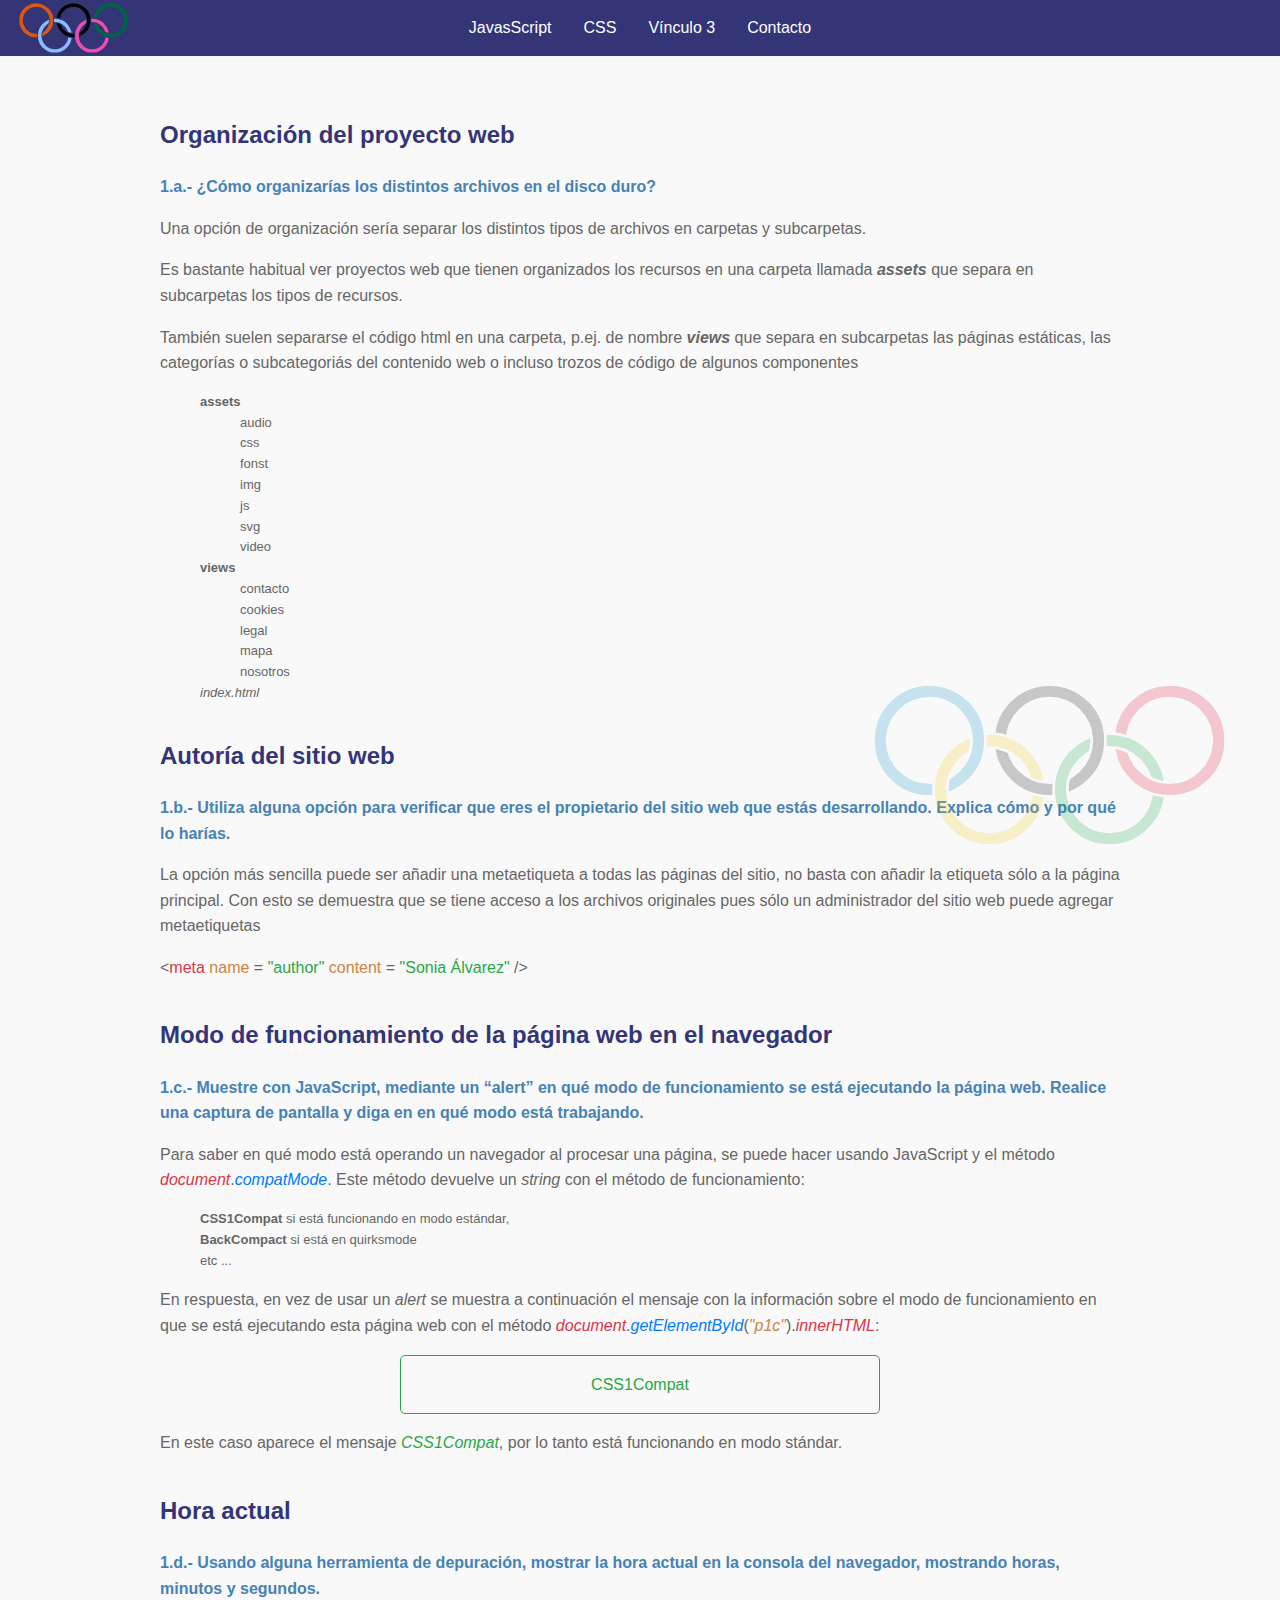
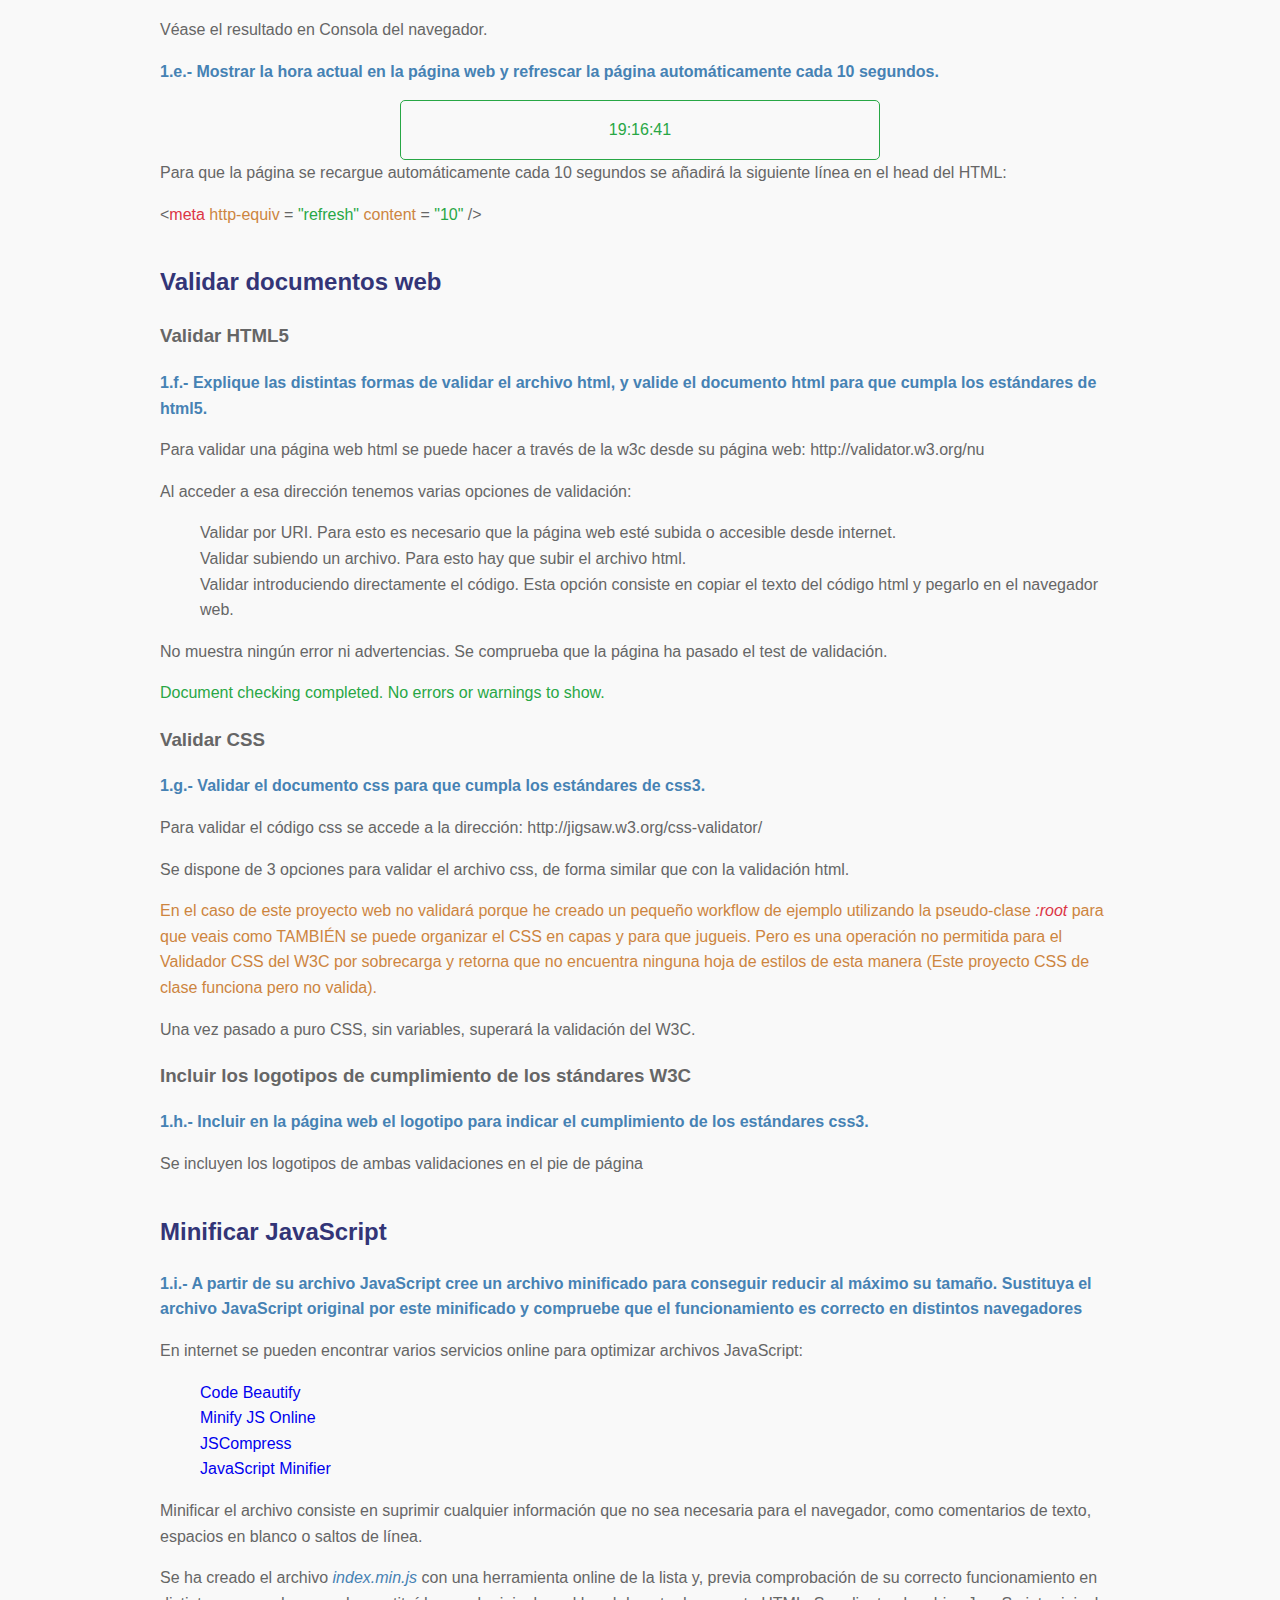
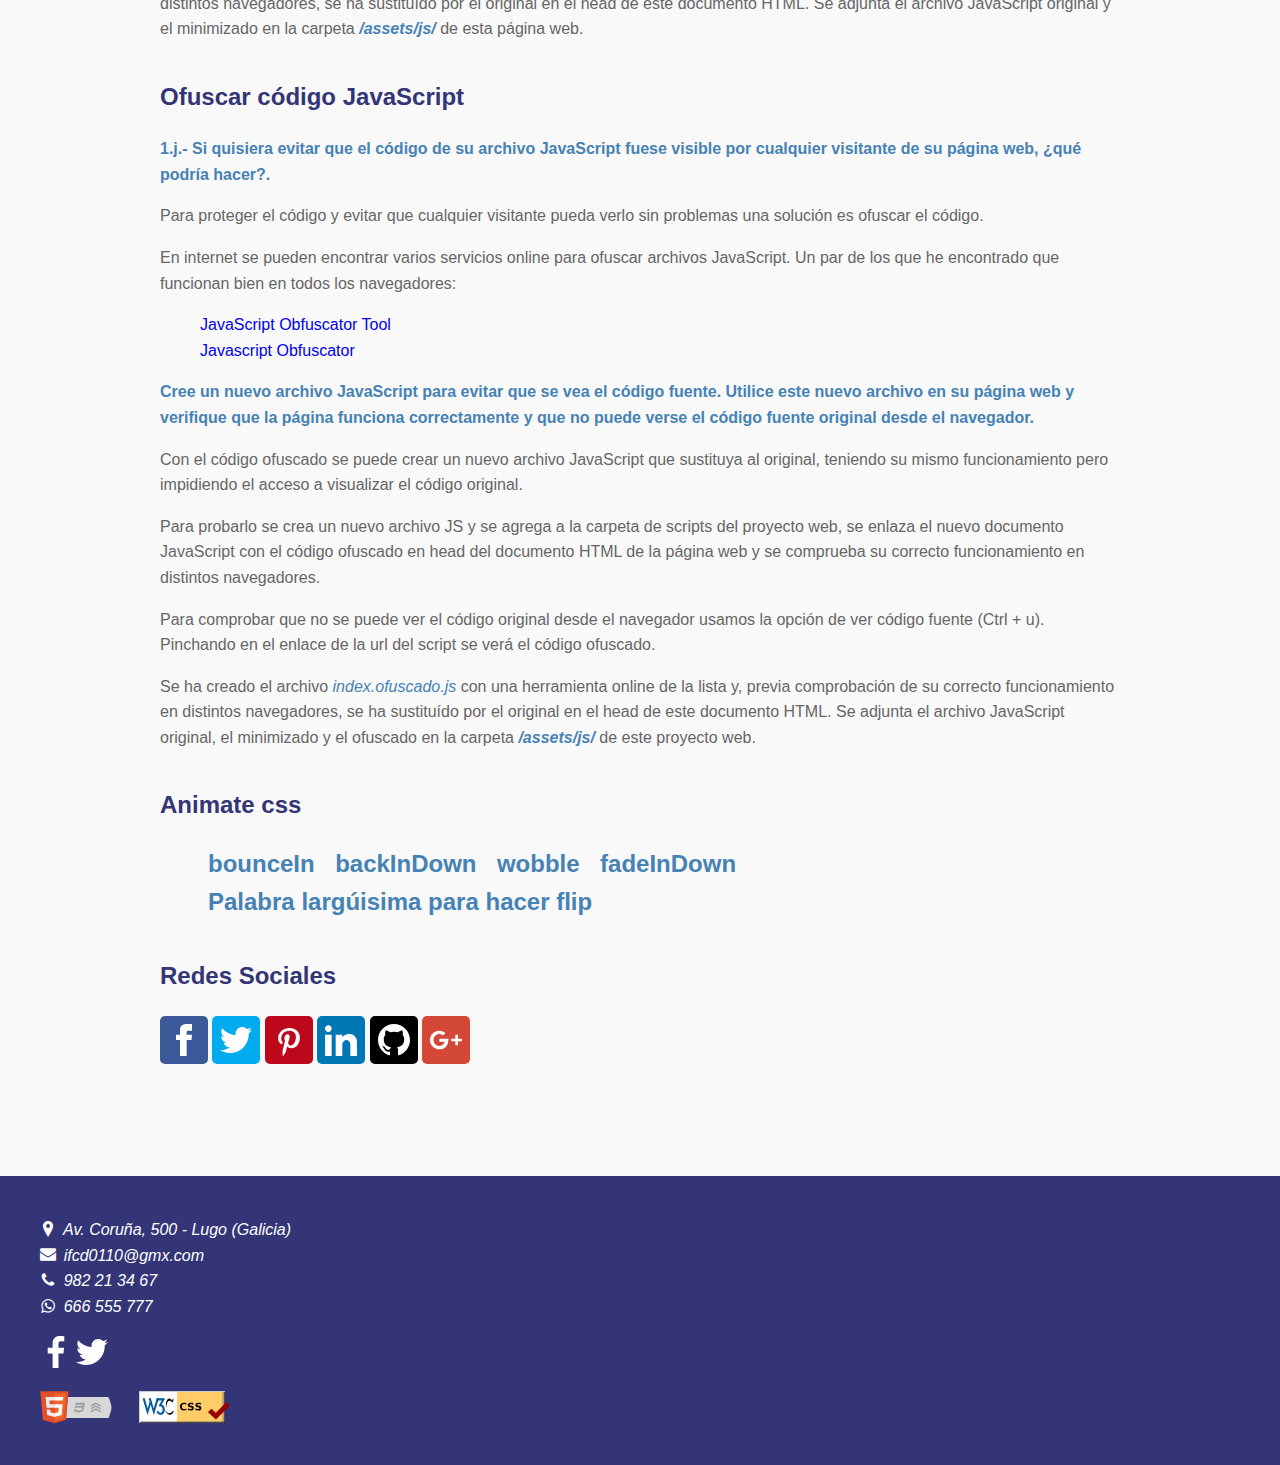
<file: index.html>
<!DOCTYPE html>
<html lang="es" dir="ltr">

<head>
    <meta charset="utf-8" />
    <meta name="viewport" content="width=device-width, initial-scale=1.0" />
    <meta http-equiv="X-UA-Compatible" content="ie=edge" />
    <meta name="robots" content="noIndex, noFollow" />
    <meta name="description" content="UF1306 Pruebas de funcionalidades y optimización de páginas web. Unidad Didáctica 3. Pruebas y verificación" />
    <link rel="shortcut icon" href="assets/img/favicon.ico" type="image/vnd.microsoft.icon" />

    <!-- Hojas de estilos -->
    <link rel="stylesheet" href="assets/css/_common/_vendors/normalize.css" />
    <link rel="stylesheet" href="assets/css/_common/_vendors/animate.css" />
    <link rel="stylesheet" href="assets/css/_common/_utils/flexbox.css" />
    <link rel="stylesheet" href="assets/css/_common/_utils/visibilidad.css" />
    <link rel="stylesheet" href="assets/css/aplicado.css" />

    <!-- 1.b.- Verificar que eres el propietario del sitio web -->
    <meta name="author" content="Sonia Álvarez" />

    <!-- 1.e.- Refrescar la página automáticamente cada 10 segundos. -->
    <!-- <meta http-equiv="refresh" content="10" /> -->

    <!-- 1.c y 1.d -->
    <!-- <script src="assets/js/index.js"></script> -->

    <!-- 1.i.- A partir de su archivo JavaScript cree un archivo minificado para conseguir reducir al máximo su tamaño. -->
    <!-- <script src="assets/js/index.min.js"></script> -->

    <!-- 1.j.- Cree un nuevo archivo JavaScript para evitar que se vea el código fuente -->
    <script src="assets/js/index.ofuscado.js"></script>

    <title>UF1306 | Validaciones web</title>
</head>

<body>
    <header class="distribute">
        <a href="index.html" title="Inicio">
            <figure class="logo"></figure>
            <h1 class="pechado">MF0951 | Integración de componentes software en páginas web</h1>
        </a>
    </header>
    <nav class="main-center">
        <h2 class="pechado">Menú Principal</h2>
        <input id="icon-menu" name="icon-menu" type="checkbox" />
        <label for="icon-menu" class="icon-menu" aria-label="Abrir/Cerrar">Menú</label>

        <ul class="principal">
            <li>
                <a href="pages/javascript/index.html">JavasScript</a>
                <ul>
                    <li>
                        <a href="pages/javascript/formularios.html">Formularios</a>
                    </li>
                </ul>
            </li>
            <li>
                <a href="pages/css/index.html">CSS</a>
                <ul>
                    <li>
                        <a href="pages/css/textos.html">Textos</a>
                    </li>
                    <li>
                        <a href="pages/css/imagenes.html">Imágenes</a>
                    </li>
                    <li>
                        <a href="#">Vínculo 2.c</a>
                    </li>
                </ul>
            </li>
            <li>
                <a href="pages/css/vinculo3.html">Vínculo 3</a>
            </li>
            <li>
                <a href="pepe/contacto.html">Contacto</a>
            </li>
        </ul>
    </nav>
    <main class="agua">
        <article>
            <h2>Organización del proyecto web</h2>
            <ul>
                <li>
                    <span>

                    </span>
                </li>
            </ul>
            <p class="color-info">
                <strong>1.a.- ¿Cómo organizarías los distintos archivos en el disco duro?</strong>
            </p>
            <p>
                Una opción de organización sería separar los distintos tipos de archivos en carpetas y subcarpetas.
            </p>
            <p>
                Es bastante habitual ver proyectos web que tienen organizados los recursos en una carpeta llamada <strong><em>assets</em></strong> que separa en subcarpetas los tipos de recursos.
            </p>
            <p>
                También suelen separarse el código html en una carpeta, p.ej. de nombre <strong><em>views</em></strong> que separa en subcarpetas las páginas estáticas, las categorías o subcategoriás del contenido web o incluso trozos de código de
                algunos componentes
            </p>
            <ul class="small">
                <li>
                    <strong>assets</strong>
                    <ul>
                        <li>audio</li>
                        <li>css</li>
                        <li>fonst</li>
                        <li>img</li>
                        <li>js</li>
                        <li>svg</li>
                        <li>video</li>
                    </ul>
                </li>
                <li>
                    <strong>views</strong>
                    <ul>
                        <li>contacto</li>
                        <li>cookies</li>
                        <li>legal</li>
                        <li>mapa</li>
                        <li>nosotros</li>
                    </ul>
                </li>
                <li><em>index.html</em></li>
            </ul>
        </article>
        <article>
            <h2>Autoría del sitio web</h2>
            <p class="color-info">
                <strong>
                    1.b.- Utiliza alguna opción para verificar que eres el propietario del sitio web que estás desarrollando. Explica cómo y por qué lo harías.
                </strong>
            </p>
            <p>
                La opción más sencilla puede ser añadir una metaetiqueta a todas las páginas del sitio, no basta con añadir la etiqueta sólo a la página principal. Con esto se demuestra que se tiene acceso a los archivos originales pues sólo un
                administrador del sitio web puede agregar metaetiquetas
            </p>
            <p>&lt;<span class="color-danger">meta </span>
                <span class="color-warning">name</span>
                <span>=</span>
                <span class="color-success">"author"</span>
                <span class="color-warning">content</span>
                <span>=</span>
                <span class="color-success">"Sonia Álvarez"</span>
                <span>/></span>
            </p>
        </article>
        <article>
            <h2>Modo de funcionamiento de la página web en el navegador</h2>
            <p class="color-info">
                <strong>
                    1.c.- Muestre con JavaScript, mediante un “alert” en qué modo de funcionamiento se está ejecutando la página web. Realice una captura de pantalla y diga en en qué modo está trabajando.
                </strong>
            </p>
            <p>
                Para saber en qué modo está operando un navegador al procesar una página, se puede hacer usando JavaScript y el método <em class="color-danger">document</em>.<em class="color-primary">compatMode</em>. Este método devuelve un
                <em>string</em> con el método de funcionamiento:
            </p>
            <ul class="small">
                <li>
                    <strong>CSS1Compat</strong>
                    <span>
                        si está funcionando en modo estándar,
                    </span>
                </li>
                <li>
                    <strong>BackCompact</strong>
                    <span>
                        si está en quirksmode
                    </span>
                </li>
                <li>etc ...</li>
            </ul>

            <p>
                En respuesta, en vez de usar un <em>alert</em> se muestra a continuación el mensaje con la información sobre el modo de funcionamiento en que se está ejecutando esta página web con el método <em class="color-danger">document</em>.<em
                    class="color-primary">getElementById</em>(<em class="color-warning">"p1c"</em>).<em class="color-danger">innerHTML</em>:
            </p>
            <p id="p1c" class="color-success"></p>
            <p>
                En este caso aparece el mensaje <em id="p1c2" class="color-success"></em>, por lo tanto está funcionando en modo stándar.
            </p>
        </article>
        <article>
            <h2>Hora actual</h2>
            <p class="color-info">
                <strong>
                    1.d.- Usando alguna herramienta de depuración, mostrar la hora actual en la consola del navegador, mostrando horas, minutos y segundos.
                </strong>
            </p>
            <p>
                Véase el resultado en Consola del navegador.
            </p>
            <p class="color-info">
                <strong>
                    1.e.- Mostrar la hora actual en la página web y refrescar la página automáticamente cada 10 segundos.
                </strong>
            </p>
            <p id="p1d" class="color-success"></p>

            Para que la página se recargue automáticamente cada 10 segundos se añadirá la siguiente línea en el head del HTML:

            <p>&lt;<span class="color-danger">meta </span>
                <span class="color-warning">http-equiv</span>
                <span>=</span>
                <span class="color-success">"refresh"</span>
                <span class="color-warning">content</span>
                <span>=</span>
                <span class="color-success">"10"</span>
                <span>/></span>
            </p>
        </article>
        <article>
            <h2>Validar documentos web</h2>
            <h3>Validar HTML5</h3>
            <p class="color-info">
                <strong>
                    1.f.- Explique las distintas formas de validar el archivo html, y valide el documento html para que cumpla los estándares de html5.
                </strong>
            </p>
            <p>
                Para validar una página web html se puede hacer a través de la w3c desde su página web: http://validator.w3.org/nu
            </p>
            <p>
                Al acceder a esa dirección tenemos varias opciones de validación:
            </p>
            <ul class="abc">
                <li>
                    Validar por URI. Para esto es necesario que la página web esté subida o accesible desde internet.
                </li>
                <li>
                    Validar subiendo un archivo. Para esto hay que subir el archivo html.
                </li>
                <li>
                    Validar introduciendo directamente el código. Esta opción consiste en copiar el texto del código html y pegarlo en el navegador web.
                </li>
            </ul>
            <p>
                No muestra ningún error ni advertencias. Se comprueba que la página ha pasado el test de validación.
            </p>
            <p class="color-success">
                Document checking completed. No errors or warnings to show.
            </p>
            <h3>Validar CSS</h3>
            <p class="color-info">
                <strong>
                    1.g.- Validar el documento css para que cumpla los estándares de css3.
                </strong>
            </p>
            <p>
                Para validar el código css se accede a la dirección: http://jigsaw.w3.org/css-validator/
            </p>
            <p>
                Se dispone de 3 opciones para validar el archivo css, de forma similar que con la validación html.
            </p>
            <p class="color-warning">
                En el caso de este proyecto web no validará porque he creado un pequeño workflow de ejemplo utilizando la pseudo-clase <em class="color-danger">:root</em> para que veais como TAMBIÉN se puede organizar el CSS en capas y para que
                jugueis.
                Pero es una operación no permitida para el Validador CSS del W3C por sobrecarga y retorna que no encuentra ninguna hoja de estilos de esta manera (Este proyecto CSS de clase funciona pero no valida).
            </p>
            <p>
                Una vez pasado a puro CSS, sin variables, superará la validación del W3C.
            </p>
            <h3>Incluir los logotipos de cumplimiento de los stándares W3C</h3>
            <p class="color-info">
                <strong>
                    1.h.- Incluir en la página web el logotipo para indicar el cumplimiento de los estándares css3.
                </strong>
            </p>
            <p>
                Se incluyen los logotipos de ambas validaciones en el pie de página
            </p>
        </article>
        <article>
            <h2>Minificar JavaScript</h2>
            <p class="color-info">
                <strong>
                    1.i.- A partir de su archivo JavaScript cree un archivo minificado para conseguir reducir al máximo su tamaño. Sustituya el archivo JavaScript original por este minificado y compruebe que el funcionamiento es correcto en distintos
                    navegadores
                </strong>
            </p>
            <p>
                En internet se pueden encontrar varios servicios online para optimizar archivos JavaScript:
            </p>
            <ul>
                <li>
                    <a href="https://codebeautify.org/minify-js" target="_blank">Code Beautify</a>
                </li>
                <li>
                    <a href="https://minify-js.com/" target="_blank">Minify JS Online</a>
                </li>
                <li>
                    <a href="https://jscompress.com/" target="_blank">JSCompress</a>
                </li>
                <li>
                    <a href="https://www.toptal.com/developers/javascript-minifier/" target="_blank">JavaScript Minifier</a>
                </li>
            </ul>
            <p>
                Minificar el archivo consiste en suprimir cualquier información que no sea necesaria para el navegador, como comentarios de texto, espacios en blanco o saltos de línea.
            </p>
            <p>
                Se ha creado el archivo <em class="color-info">index.min.js</em> con una herramienta online de la lista y, previa comprobación de su correcto funcionamiento en distintos navegadores, se ha sustituído por el original en el head de este
                documento HTML. Se adjunta el archivo JavaScript original y el minimizado en la carpeta <strong class="color-info"><em>/assets/js/</em></strong> de esta página web.
            </p>
        </article>
        <article>
            <h2>Ofuscar código JavaScript</h2>
            <p class="color-info">
                <strong>
                    1.j.- Si quisiera evitar que el código de su archivo JavaScript fuese visible por cualquier visitante de su página web, ¿qué podría hacer?.
                </strong>
            </p>
            <p>
                Para proteger el código y evitar que cualquier visitante pueda verlo sin problemas una solución es ofuscar el código.
            </p>
            <p>
                En internet se pueden encontrar varios servicios online para ofuscar archivos JavaScript. Un par de los que he encontrado que funcionan bien en todos los navegadores:
            </p>
            <ul>
                <li>
                    <a href="https://www.obfuscator.io/" target="_blank">JavaScript Obfuscator Tool</a>
                </li>
                <li>
                    <a href="https://www.javascriptobfuscator.com/Javascript-Obfuscator.aspx" target="_blank"> Javascript Obfuscator</a>
                </li>
            </ul>
            <p class="color-info">
                <strong>
                    Cree un nuevo archivo JavaScript para evitar que se vea el código fuente. Utilice este nuevo archivo en su página web y verifique que la página funciona correctamente y que no puede verse el código fuente original desde el
                    navegador.
                </strong>
            </p>
            <p>
                Con el código ofuscado se puede crear un nuevo archivo JavaScript que sustituya al original, teniendo su mismo funcionamiento pero impidiendo el acceso a visualizar el código original.
            </p>
            <p>
                Para probarlo se crea un nuevo archivo JS y se agrega a la carpeta de scripts del proyecto web, se enlaza el nuevo documento JavaScript con el código ofuscado en head del documento HTML de la página web y se comprueba su correcto
                funcionamiento en distintos navegadores.
            </p>
            <p>
                Para comprobar que no se puede ver el código original desde el navegador usamos la opción de ver código fuente (Ctrl + u). Pinchando en el enlace de la url del script se verá el código ofuscado.
            </p>
            <p>
                Se ha creado el archivo <em class="color-info">index.ofuscado.js</em> con una herramienta online de la lista y, previa comprobación de su correcto funcionamiento en distintos navegadores, se ha sustituído por el original en el head de
                este documento HTML. Se adjunta el archivo JavaScript original, el minimizado y el ofuscado en la carpeta <strong class="color-info"><em>/assets/js/</em></strong> de este proyecto web.
            </p>
        </article>
        <article class="animaciones">
            <h2>Animate css</h2>
            <ul>
                <li class="animate__animated animate__bounceIn animate__infinite">bounceIn</li>
                <li class="animate__animated animate__backInDown">backInDown</li>
                <li class="animate__animated animate__wobble">wobble</li>
                <li class="animate__animated animate__fadeInDown">fadeInDown</li>
                <li class="animate__animated animate__flip animate__delay-5s">Palabra largúisima para hacer flip</li>
            </ul>
        </article>
        <article>
            <h2>Redes Sociales</h2>
            <ul class="sociales">
                <li class="facebook">
                    <a href="https://es-es.facebook.com/" target="_blank" title="Síguenos en Facebook">
                        <figure class="social facebook">
                            <svg xmlns="http://www.w3.org/2000/svg"
                                width="24" height="24" viewBox="0 0 24 24">
                                <path d="M9 8h-3v4h3v12h5v-12h3.642l.358-4h-4v-1.667c0-.955.192-1.333 1.115-1.333h2.885v-5h-3.808c-3.596 0-5.192 1.583-5.192 4.615v3.385z"/>
                            </svg>
                        </figure>
                    </a>
                </li>
                <li class="twitter">
                    <a href="https://twitter.com/" target="_blank" title="Síguenos en Twitter">
                        <figure class="social twitter">
                            <svg xmlns="http://www.w3.org/2000/svg"
                                width="24" height="24" viewBox="0 0 24 24">
                                <path
                                    d="M24 4.557c-.883.392-1.832.656-2.828.775 1.017-.609 1.798-1.574 2.165-2.724-.951.564-2.005.974-3.127 1.195-.897-.957-2.178-1.555-3.594-1.555-3.179 0-5.515 2.966-4.797 6.045-4.091-.205-7.719-2.165-10.148-5.144-1.29 2.213-.669 5.108 1.523 6.574-.806-.026-1.566-.247-2.229-.616-.054 2.281 1.581 4.415 3.949 4.89-.693.188-1.452.232-2.224.084.626 1.956 2.444 3.379 4.6 3.419-2.07 1.623-4.678 2.348-7.29 2.04 2.179 1.397 4.768 2.212 7.548 2.212 9.142 0 14.307-7.721 13.995-14.646.962-.695 1.797-1.562 2.457-2.549z"/>
                            </svg>
                        </figure>
                    </a>
                </li>
                <li class="pinterest">
                    <a href="https://www.pinterest.es/" target="_blank" title="Síguenos en Pinterest">
                        <figure class="social">
                            <svg role="img" version="1.1" xmlns="http://www.w3.org/2000/svg" xmlns:xlink="http://www.w3.org/1999/xlink" x="0px" y="0px" xml:space="preserve" aria-hidden="true"
                                width="56.693" height="56.693" viewBox="0 0 56.693 56.693">

                                <path d="m29.514499,6.909911c-13.586,0 -20.437,9.74 -20.437,17.864c0,4.918 1.862,9.293 5.855,10.922c0.655,0.27 1.242,0.01 1.432,-0.715c0.132,-0.5 0.445,-1.766 0.584,-2.295c0.191,-0.717 0.117,-0.967 -0.412,-1.594c-1.151,-1.357 -1.888,-3.115 -1.888,-5.607c0,-7.226 5.407,-13.695 14.079,-13.695c7.679,0 11.898,4.692 11.898,10.957c0,8.246 -3.649,15.205 -9.065,15.205c-2.992,0 -5.23,-2.473 -4.514,-5.508c0.859,-3.623 2.524,-7.531 2.524,-10.148c0,-2.34 -1.257,-4.292 -3.856,-4.292c-3.058,0 -5.515,3.164 -5.515,7.401c0,2.699 0.912,4.525 0.912,4.525s-3.129,13.26 -3.678,15.582c-1.092,4.625 -0.164,10.293 -0.085,10.865c0.046,0.34 0.482,0.422 0.68,0.166c0.281,-0.369 3.925,-4.865 5.162,-9.359c0.351,-1.271 2.011,-7.859 2.011,-7.859c0.994,1.896 3.898,3.562 6.986,3.562c9.191,0 15.428,-8.379 15.428,-19.595c0.001,-8.483 -7.183,-16.382 -18.101,-16.382z"/>
                            </svg>

                        </figure>
                    </a>
                </li>
                <li class="linkedin">
                    <a href="https://es.linkedin.com/" target="_blank" title="Síguenos en LinkedIn">
                        <figure class="social">
                            <svg xmlns="http://www.w3.org/2000/svg"
                                width="24" height="24" viewBox="0 0 24 24">
                                <path d="M4.98 3.5c0 1.381-1.11 2.5-2.48 2.5s-2.48-1.119-2.48-2.5c0-1.38 1.11-2.5 2.48-2.5s2.48 1.12 2.48 2.5zm.02 4.5h-5v16h5v-16zm7.982 0h-4.968v16h4.969v-8.399c0-4.67 6.029-5.052 6.029 0v8.399h4.988v-10.131c0-7.88-8.922-7.593-11.018-3.714v-2.155z"/>
                            </svg>
                        </figure>
                    </a>
                </li>
                <li class="github">
                    <a href="https://github.com/" target="_blank" title="Síguenos en GitHub">
                        <figure class="social">
                            <svg xmlns="http://www.w3.org/2000/svg"
                                width="24" height="24" viewBox="0 0 24 24">
                                <path d="M12 0c-6.626 0-12 5.373-12 12 0 5.302 3.438 9.8 8.207 11.387.599.111.793-.261.793-.577v-2.234c-3.338.726-4.033-1.416-4.033-1.416-.546-1.387-1.333-1.756-1.333-1.756-1.089-.745.083-.729.083-.729 1.205.084 1.839 1.237 1.839 1.237 1.07 1.834 2.807 1.304 3.492.997.107-.775.418-1.305.762-1.604-2.665-.305-5.467-1.334-5.467-5.931 0-1.311.469-2.381 1.236-3.221-.124-.303-.535-1.524.117-3.176 0 0 1.008-.322 3.301 1.23.957-.266 1.983-.399 3.003-.404 1.02.005 2.047.138 3.006.404 2.291-1.552 3.297-1.23 3.297-1.23.653 1.653.242 2.874.118 3.176.77.84 1.235 1.911 1.235 3.221 0 4.609-2.807 5.624-5.479 5.921.43.372.823 1.102.823 2.222v3.293c0 .319.192.694.801.576 4.765-1.589 8.199-6.086 8.199-11.386 0-6.627-5.373-12-12-12z"/>
                            </svg>
                        </figure>
                    </a>
                </li>
                <li class="googleplus">
                    <a href="https://plus.google.com/" target="_blank" title="Síguenos en Google +">
                        <figure class="social">
                            <svg xmlns="http://www.w3.org/2000/svg"
                                width="24" height="24" viewBox="0 0 24 24">
                                <path d="M7 11v2.4h3.97c-.16 1.029-1.2 3.02-3.97 3.02-2.39 0-4.34-1.979-4.34-4.42 0-2.44 1.95-4.42 4.34-4.42 1.36 0 2.27.58 2.79 1.08l1.9-1.83c-1.22-1.14-2.8-1.83-4.69-1.83-3.87 0-7 3.13-7 7s3.13 7 7 7c4.04 0 6.721-2.84 6.721-6.84 0-.46-.051-.81-.111-1.16h-6.61zm0 0 17 2h-3v3h-2v-3h-3v-2h3v-3h2v3h3v2z" fill-rule="evenodd" clip-rule="evenodd"/>
                            </svg>
                        </figure>
                    </a>
                </li>
            </ul>
        </article>
    </main>
    <footer>
        <h2 class="pechado">Pie de página</h2>
        <section class="contentinfo">
            <h3 class="pechado">Información de contacto</h3>
            <address>
                <ul>
                    <li>
                        <a href="https://goo.gl/maps/s3k1C7FEyn3WrrVn7" title="Ven a visitarnos" target="_blank">
                            <span class="icon-location" aria-hidden="true"></span>
                            <span>Av. Coruña, 500 - Lugo (Galicia)</span>
                        </a>
                    </li>
                    <li>
                        <a href="mailto:ifcd0110@gmx.com" title="Escríbenos" target="_blank">
                            <span class="icon-mail" aria-hidden="true"></span>
                            <span>ifcd0110@gmx.com</span>
                        </a>
                    </li>
                    <li>
                        <a href="tel:+34982213467" title="Llámanos" target="_blank">
                            <span class="icon-phone" aria-hidden="true"></span>
                            <span>982 21 34 67</span>
                        </a>
                    </li>
                    <li>
                        <a href="whatsapp://send?" title="Chatea con nosostros" target="_blank">
                            <span class="icon-whatsapp" aria-hidden="true"></span>
                            <span>666 555 777</span>
                        </a>
                    </li>
                </ul>
            </address>
        </section>

        <section class="sociales">
            <h3 class="pechado">Síguenos en nuestras redes sociales</h3>
            <ul>
                <li>
                    <a href="https://es-es.facebook.com/" target="_blank" title="Síguenos en Facebook">
                        <figure class="social facebook">
                            <svg role="img" version="1.1" xmlns="http://www.w3.org/2000/svg" xmlns:xlink="http://www.w3.org/1999/xlink" x="0px" y="0px" xml:space="preserve" width="16" height="16" viewBox="0 0 155.139 155.139">

                                <path d="M89.584,155.139V84.378h23.742l3.562-27.585H89.584V39.184
                         		c0-7.984,2.208-13.425,13.67-13.425l14.595-0.006V1.08C115.325,0.752,106.661,0,96.577,0C75.52,0,61.104,12.853,61.104,36.452
                         		v20.341H37.29v27.585h23.814v70.761H89.584z" />
                            </svg>

                        </figure>
                    </a>
                </li>
                <li>
                    <figure class="social twitter">
                        <svg role="img" version="1.1" xmlns="http://www.w3.org/2000/svg" xmlns:xlink="http://www.w3.org/1999/xlink" x="0px" y="0px" xml:space="preserve" width="100%" height="100%" viewBox="0 0 16 16">

                            <path
                                d="M15.969,3.058c-0.586,0.26-1.217,0.436-1.878,0.515c0.675-0.405,1.194-1.045,1.438-1.809c-0.632,0.375-1.332,0.647-2.076,0.793c-0.596-0.636-1.446-1.033-2.387-1.033c-1.806,0-3.27,1.464-3.27,3.27 c0,0.256,0.029,0.506,0.085,0.745C5.163,5.404,2.753,4.102,1.14,2.124C0.859,2.607,0.698,3.168,0.698,3.767 c0,1.134,0.577,2.135,1.455,2.722C1.616,6.472,1.112,6.325,0.671,6.08c0,0.014,0,0.027,0,0.041c0,1.584,1.127,2.906,2.623,3.206 C3.02,9.402,2.731,9.442,2.433,9.442c-0.211,0-0.416-0.021-0.615-0.059c0.416,1.299,1.624,2.245,3.055,2.271 c-1.119,0.877-2.529,1.4-4.061,1.4c-0.264,0-0.524-0.015-0.78-0.046c1.447,0.928,3.166,1.469,5.013,1.469 c6.015,0,9.304-4.983,9.304-9.304c0-0.142-0.003-0.283-0.009-0.423C14.976,4.29,15.531,3.714,15.969,3.058z" />
                        </svg>

                    </figure>
                </li>
            </ul>
        </section>

        <section class="footer__pie">
            <h3 class="pechado">Página web validada por el W3C</h3>
            <ul class="validadores">
                <li class="validator cross-centro">
                    <a href="https://validator.w3.org/nu/" target="_blank" title="Documento HTML5 validado con Nu Html Checker">
                        <figure class="xhtml5"></figure>
                    </a>
                </li>
                <li class="validator cross-centro">
                    <a href="https://jigsaw.w3.org/css-validator/" target="_blank" title="Esta página web es un documento CSS versión 3 + SVG válido!">
                        <figure class="w3c"></figure>
                    </a>
                </li>
            </ul>
        </section>
    </footer>
</body>

</html>
</file>
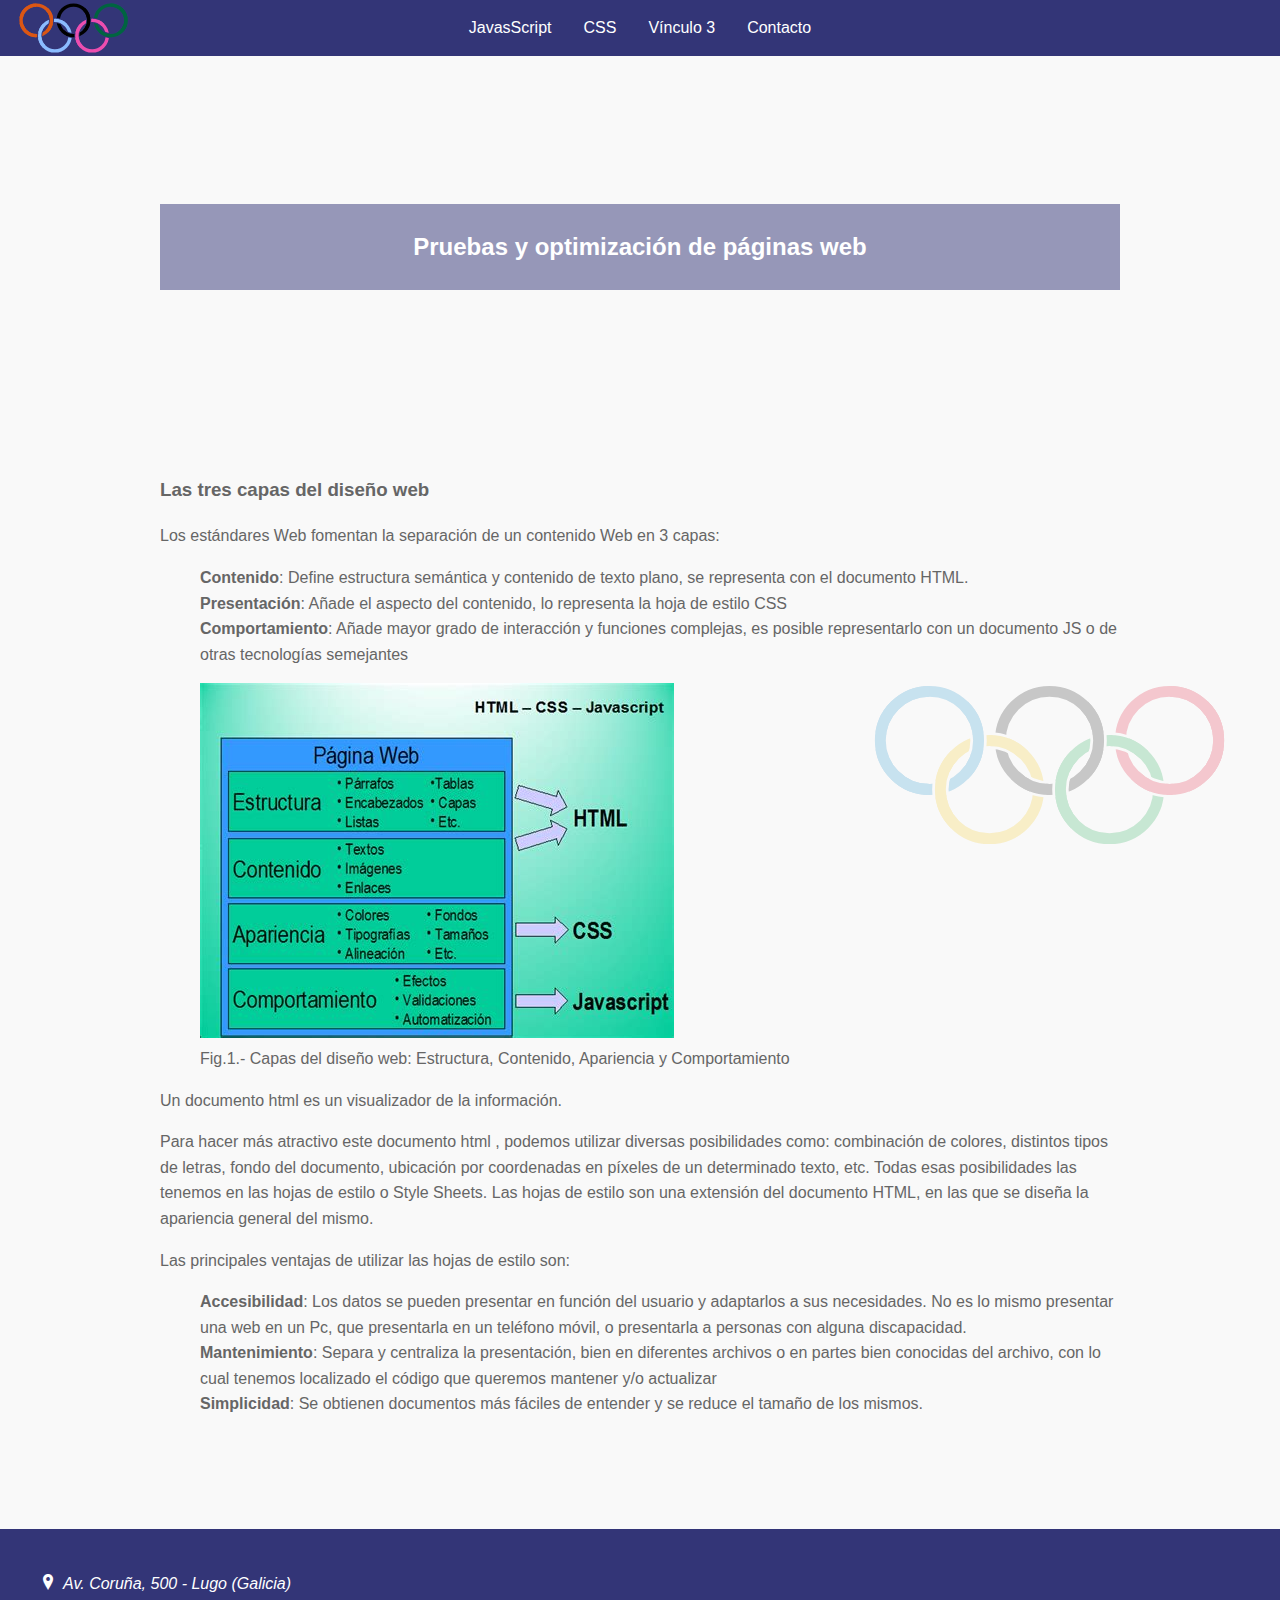
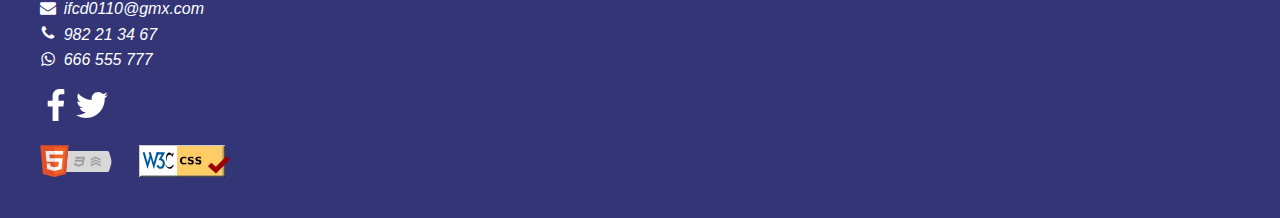
<file: pages/css/index.html>
<!DOCTYPE html>
<html lang="es" dir="ltr">

<head>
    <meta charset="utf-8" />
    <meta name="viewport" content="width=device-width, initial-scale=1.0" />
    <meta http-equiv="X-UA-Compatible" content="ie=edge" />
    <meta name="robots" content="noIndex, noFollow" />
    <meta name="description" content="Sitio web de prueba elaborado en el curso de Confección y Publicación de Páginas Web (IFCD0110). Unidad Formativa UF1306 Pruebas de funcionalidades y optimización de páginas web" />
    <link rel="shortcut icon" href="../../assets/img/favicon.ico" type="image/vnd.microsoft.icon" />

    <link rel="stylesheet" href="../../assets/css/_common/_vendors/normalize.css" />
    <link rel="stylesheet" href="../../assets/css/_common/_vendors/animate.css" />
    <link rel="stylesheet" href="../../assets/css/_common/_utils/flexbox.css" />
    <link rel="stylesheet" href="../../assets/css/_common/_utils/visibilidad.css" />
    <link rel="stylesheet" href="../../assets/css/aplicado.css" />

    <title>UF1306 | Pruebas de funcionalidades y optimización de páginas web</title>
</head>

<body>
    <!-- El header es la cabecera de la página web lleva el único encabezado h1 de la página -->
    <header class="distribute">
        <a href="../../index.html" title="Inicio">
            <figure class="logo"></figure>
            <h1 class="pechado">MF0951</h1>
        </a>
    </header>
    <nav class="main-center">
        <h2 class="pechado">Menú Principal</h2>
        <input id="icon-menu" name="icon-menu" type="checkbox" />
        <label for="icon-menu" class="icon-menu" aria-label="Abrir/Cerrar">Menú</label>

        <ul class="principal">
            <li>
                <a href="../javascript/index.html">JavasScript</a>
                <ul>
                    <li>
                        <a href="../javascript/formularios.html">Formularios</a>
                    </li>
                </ul>
            </li>
            <li>
                <a href="#">CSS</a>
                <ul>
                    <li>
                        <a href="textos.html">Textos</a>
                    </li>
                    <li>
                        <a href="imagenes.html">Imágenes</a>
                    </li>
                    <li>
                        <a href="#">Vínculo 2.c</a>
                    </li>
                </ul>
            </li>
            <li>
                <a href="#">Vínculo 3</a>
            </li>
            <li>
                <a href="../contacto.html">Contacto</a>
            </li>
        </ul>
    </nav>

    <main>
        <section class="tema textos agua justify">
            <header class="portada" style="background-image: url('https://cdn.pixabay.com/photo/2016/11/17/23/29/programming-1832991_960_720.png');">
                <h2>Pruebas y optimización de páginas web</h2>
            </header>
            <article class="article index">
                <h3>Las tres capas del diseño web</h3>
                <p>
                    Los estándares Web fomentan la separación de un contenido Web en 3 capas:
                </p>
                <ul>
                    <li>
                        <strong>Contenido</strong>:
                        <span>
                            Define estructura semántica y contenido de texto plano, se representa con el documento HTML.
                        </span>
                    </li>
                    <li>
                        <strong>Presentación</strong>:
                        <span>
                            Añade el aspecto del contenido, lo representa la hoja de estilo CSS
                        </span>
                    </li>
                    <li>
                        <strong>Comportamiento</strong>:
                        <span>
                            Añade mayor grado de interacción y funciones complejas, es posible representarlo con un documento JS o de otras tecnologías semejantes
                        </span>
                    </li>
                </ul>
                <figure class="img">
                    <img src="../../assets/img/index_capas-disenho-web.jpeg" alt="Descripcion de las capas del desarrollo web" />
                    <figcaption>
                        Fig.1.- Capas del diseño web: Estructura, Contenido, Apariencia y Comportamiento
                    </figcaption>
                </figure>
                <p>
                    Un documento html es un visualizador de la información.
                </p>
                <p>
                    Para hacer más atractivo este documento html , podemos utilizar diversas posibilidades como: combinación de colores, distintos tipos de letras, fondo del documento, ubicación por coordenadas en píxeles de un determinado texto,
                    etc. Todas esas posibilidades las tenemos en las hojas de estilo o Style Sheets. Las hojas de estilo son una extensión del documento HTML, en las que se diseña la apariencia general del mismo.
                </p>
                <p>
                    Las principales ventajas de utilizar las hojas de estilo son:
                </p>
                <ul>
                    <li>
                        <strong>Accesibilidad</strong>:
                        <span>
                            Los datos se pueden presentar en función del usuario y adaptarlos a sus necesidades. No es lo mismo presentar una web en un Pc, que presentarla en un teléfono móvil, o presentarla a personas con alguna discapacidad.
                        </span>
                    </li>
                    <li>
                        <strong>Mantenimiento</strong>:
                        <span>
                            Separa y centraliza la presentación, bien en diferentes archivos o en partes bien conocidas del archivo, con lo cual tenemos localizado el código que queremos mantener y/o actualizar
                        </span>
                    </li>
                    <li>
                        <strong>Simplicidad</strong>:
                        <span>
                            Se obtienen documentos más fáciles de entender y se reduce el tamaño de los mismos.
                        </span>
                    </li>
                </ul>
            </article>
        </section>
    </main>
    <footer>
        <h2 class="pechado">Pie de página</h2>
        <section class="contentinfo">
            <h3 class="pechado">Información de contacto</h3>
            <address>
                <ul>
                    <li>
                        <a href="https://goo.gl/maps/s3k1C7FEyn3WrrVn7" title="Ven a visitarnos" target="_blank">
                            <span class="icon-location" aria-hidden="true"></span>
                            <span>Av. Coruña, 500 - Lugo (Galicia)</span>
                        </a>
                    </li>
                    <li>
                        <a href="mailto:ifcd0110@gmx.com" title="Escríbenos" target="_blank">
                            <span class="icon-mail" aria-hidden="true"></span>
                            <span>ifcd0110@gmx.com</span>
                        </a>
                    </li>
                    <li>
                        <a href="tel:+34982213467" title="Llámanos" target="_blank">
                            <span class="icon-phone" aria-hidden="true"></span>
                            <span>982 21 34 67</span>
                        </a>
                    </li>
                    <li>
                        <a href="whatsapp://send?" title="Chatea con nosostros" target="_blank">
                            <span class="icon-whatsapp" aria-hidden="true"></span>
                            <span>666 555 777</span>
                        </a>
                    </li>
                </ul>
            </address>
        </section>

        <section class="sociales">
            <h3 class="pechado">Síguenos en nuestras redes sociales</h3>
            <ul>
                <li>
                    <a href="https://es-es.facebook.com/" target="_blank" title="Síguenos en Facebook">
                        <figure class="social facebook">
                            <svg role="img" version="1.1" xmlns="http://www.w3.org/2000/svg" xmlns:xlink="http://www.w3.org/1999/xlink" x="0px" y="0px" xml:space="preserve" width="16" height="16" viewBox="0 0 155.139 155.139">

                                <path d="M89.584,155.139V84.378h23.742l3.562-27.585H89.584V39.184
                                c0-7.984,2.208-13.425,13.67-13.425l14.595-0.006V1.08C115.325,0.752,106.661,0,96.577,0C75.52,0,61.104,12.853,61.104,36.452
                                v20.341H37.29v27.585h23.814v70.761H89.584z" />
                            </svg>

                        </figure>
                    </a>
                </li>
                <li>
                    <figure class="social twitter">
                        <svg role="img" version="1.1" xmlns="http://www.w3.org/2000/svg" xmlns:xlink="http://www.w3.org/1999/xlink" x="0px" y="0px" xml:space="preserve" width="100%" height="100%" viewBox="0 0 16 16">

                            <path
                                d="M15.969,3.058c-0.586,0.26-1.217,0.436-1.878,0.515c0.675-0.405,1.194-1.045,1.438-1.809c-0.632,0.375-1.332,0.647-2.076,0.793c-0.596-0.636-1.446-1.033-2.387-1.033c-1.806,0-3.27,1.464-3.27,3.27 c0,0.256,0.029,0.506,0.085,0.745C5.163,5.404,2.753,4.102,1.14,2.124C0.859,2.607,0.698,3.168,0.698,3.767 c0,1.134,0.577,2.135,1.455,2.722C1.616,6.472,1.112,6.325,0.671,6.08c0,0.014,0,0.027,0,0.041c0,1.584,1.127,2.906,2.623,3.206 C3.02,9.402,2.731,9.442,2.433,9.442c-0.211,0-0.416-0.021-0.615-0.059c0.416,1.299,1.624,2.245,3.055,2.271 c-1.119,0.877-2.529,1.4-4.061,1.4c-0.264,0-0.524-0.015-0.78-0.046c1.447,0.928,3.166,1.469,5.013,1.469 c6.015,0,9.304-4.983,9.304-9.304c0-0.142-0.003-0.283-0.009-0.423C14.976,4.29,15.531,3.714,15.969,3.058z" />
                        </svg>

                    </figure>
                </li>
            </ul>
        </section>

        <section class="footer__pie">
            <h3 class="pechado">Página web validada por el W3C</h3>
            <ul class="validadores">
                <li class="validator cross-centro">
                    <a href="https://validator.w3.org/nu/" target="_blank" title="Documento HTML5 validado con Nu Html Checker">
                        <figure class="xhtml5"></figure>
                    </a>
                </li>
                <li class="validator cross-centro">
                    <a href="https://jigsaw.w3.org/css-validator/" target="_blank" title="Esta página web es un documento CSS versión 3 + SVG válido!">
                        <figure class="w3c"></figure>
                    </a>
                </li>
            </ul>
        </section>
    </footer>
</body>

</html>
</file>
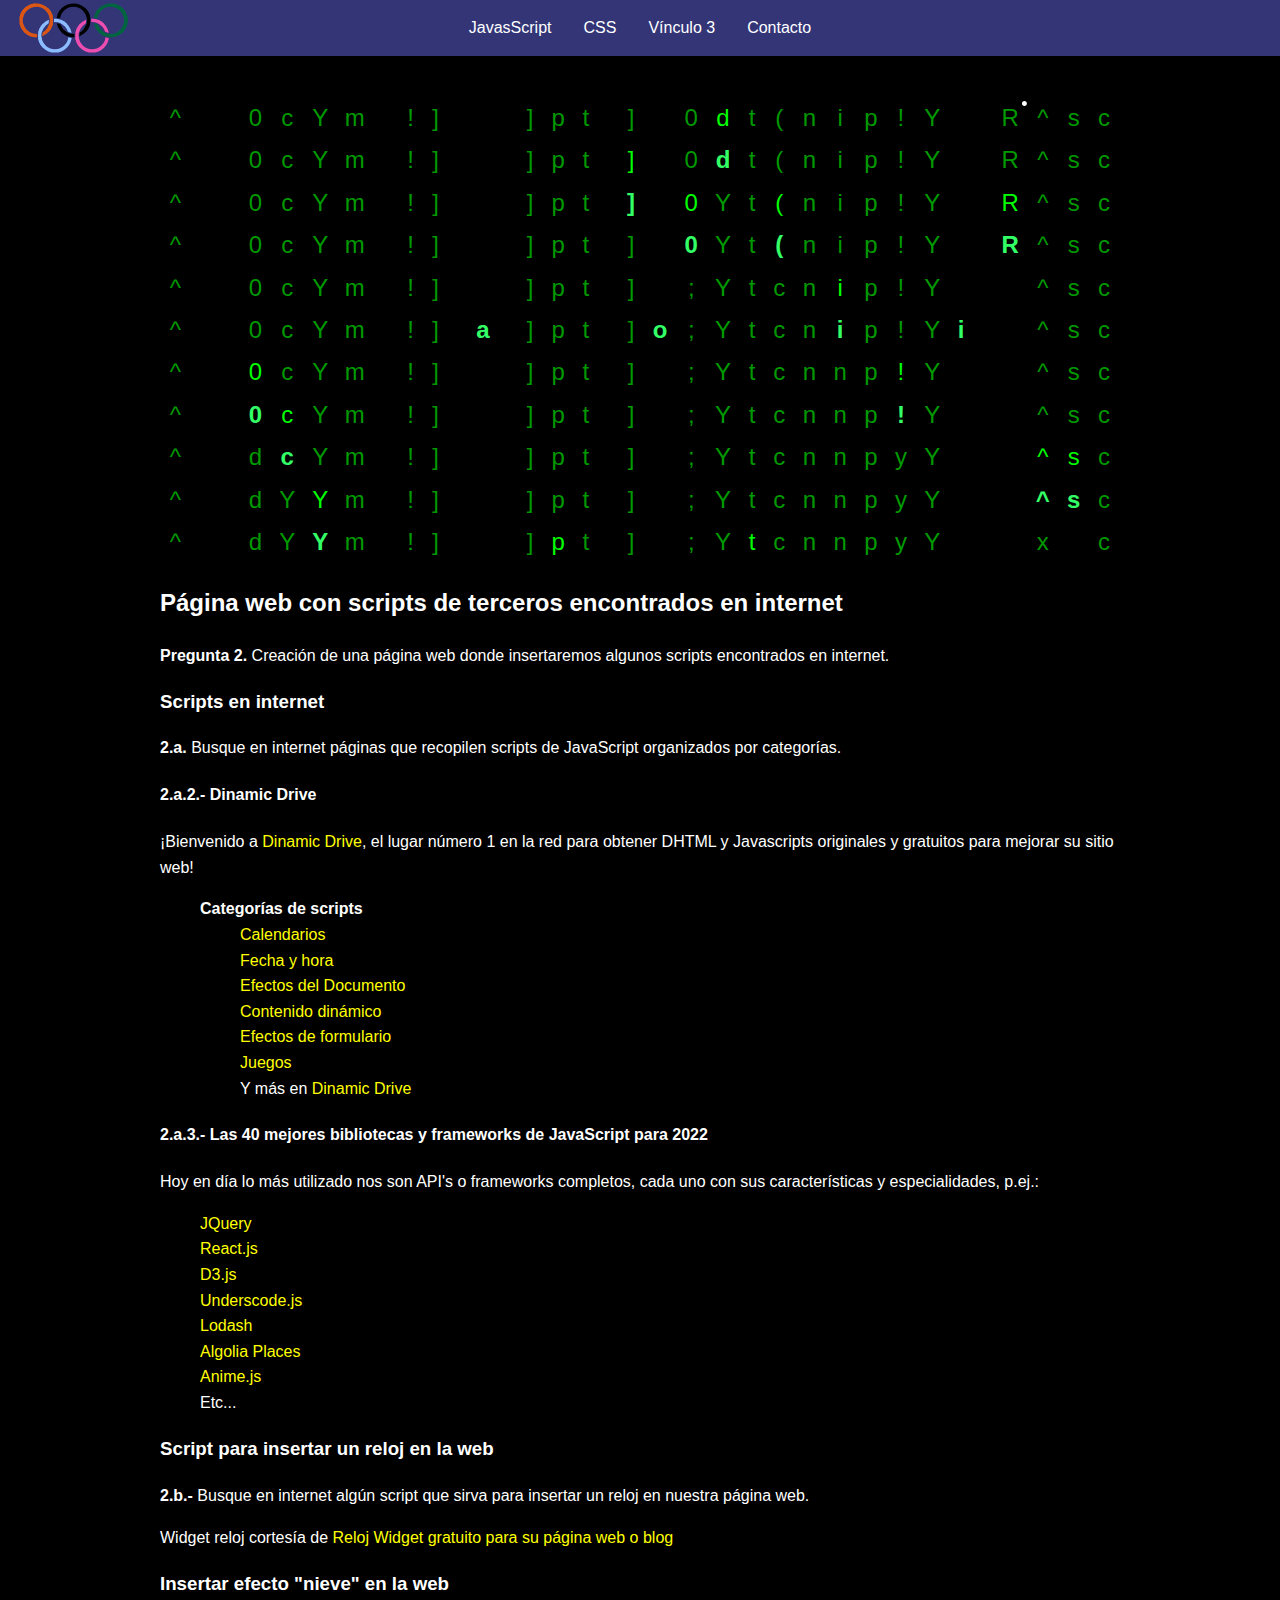
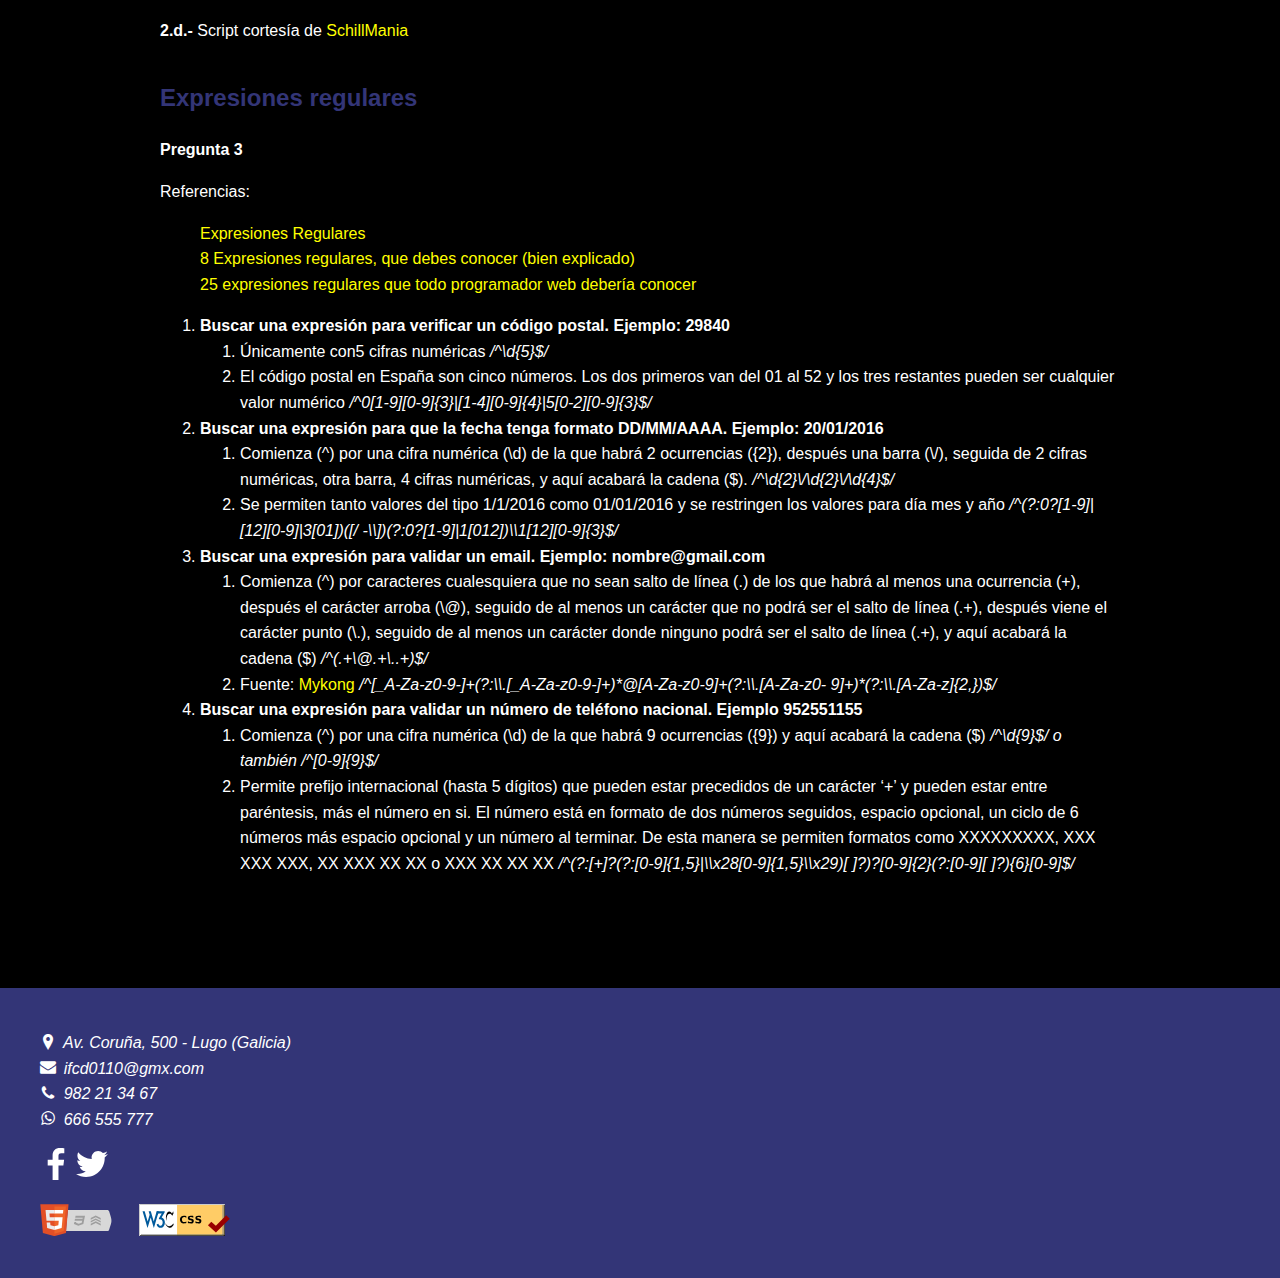
<file: pages/javascript/index.html>
<!DOCTYPE html>
<html lang="es" dir="ltr">

<head>
    <meta charset="utf-8" />
    <meta name="viewport" content="width=device-width, initial-scale=1.0" />
    <meta http-equiv="X-UA-Compatible" content="ie=edge" />
    <meta name="robots" content="noIndex, noFollow" />
    <meta name="description" content="Sitio web de prueba elaborado en el curso de Confección y Publicación de Páginas Web (IFCD0110). Unidad Formativa UF1306 Pruebas de funcionalidades y optimización de páginas web" />
    <link rel="shortcut icon" href="../../assets/img/favicon.ico" type="image/vnd.microsoft.icon" />

    <link rel="stylesheet" href="../../assets/css/_common/_vendors/normalize.css" />
    <link rel="stylesheet" href="../../assets/css/_common/_vendors/animate.css" />
    <link rel="stylesheet" href="../../assets/css/_common/_utils/flexbox.css" />
    <link rel="stylesheet" href="../../assets/css/_common/_utils/visibilidad.css" />
    <link rel="stylesheet" href="../../assets/css/aplicado.css" />


    <meta name="author" content="Sonia Álvarez" />

    <script src="../../assets/js/matrix.js"></script>
    <script src="../../assets/js/snowstorm.js"></script>


    <title>UF1305 y UF1306 </title>

    <style>
        #matrix {
            width: 100%;
        }
        .matrix {
            font-size: 1.5em;
            text-align: center;
            width: 100px;
            height: 40px;
        }
        /* .matrix {font-size:10px;text-align:center;width:10px;} */
    </style>
</head>

<body class="nocturno">
    <header class="distribute">
        <a href="../../index.html" title="Inicio">
            <figure class="logo"></figure>
            <h1 class="pechado">MF0951</h1>
        </a>
    </header>
    <nav class="main-center">
        <h2 class="pechado">Menú Principal</h2>
        <input id="icon-menu" name="icon-menu" type="checkbox" />
        <label for="icon-menu" class="icon-menu" aria-label="Abrir/Cerrar">Menú</label>

        <ul class="principal">
            <li>
                <a href="#">JavasScript</a>
                <ul>
                    <li>
                        <a href="formularios.html">Formularios</a>
                    </li>
                </ul>
            </li>
            <li>
                <a href="../css/index.html">CSS</a>
                <ul>
                    <li>
                        <a href="../css/textos.html">Textos</a>
                    </li>
                    <li>
                        <a href="../css/imagenes.html">Imágenes</a>
                    </li>
                    <li>
                        <a href="#">Vínculo 2.c</a>
                    </li>
                </ul>
            </li>
            <li>
                <a href="#">Vínculo 3</a>
            </li>
            <li>
                <a href="../contacto.html">Contacto</a>
            </li>
        </ul>
    </nav>
    <main class="nocturno">
        <div id="matrix">&nbsp; Efecto matrix con Javascript &nbsp;</div>

        <section>
            <h2>Página web con scripts de terceros encontrados en internet</h2>

            <p>
                <strong>Pregunta 2. </strong>
                Creación de una página web donde insertaremos algunos scripts encontrados en internet.
            </p>
            <article>
                <h3>Scripts en internet</h3>
                <p>
                    <strong> 2.a. </strong>
                    Busque en internet páginas que recopilen scripts de JavaScript organizados por categorías.
                </p>

                <article>
                    <h4 id="dinamicdrive">2.a.2.- Dinamic Drive</h4>
                    <p>
                        ¡Bienvenido a
                        <a href="http://www.dynamicdrive.com/" target="_blank">Dinamic Drive</a>, el lugar número 1 en la red para obtener DHTML y Javascripts originales y gratuitos para mejorar su sitio web!
                    </p>
                    <ul class="categorias">
                        <li>
                            <strong>Categorías de scripts</strong>
                            <ul>
                                <li>
                                    <a href="http://www.dynamicdrive.com/dynamicindex7/index.html" target="_blank">
                                        Calendarios
                                    </a>
                                </li>
                                <li>
                                    <a href="http://www.dynamicdrive.com/dynamicindex6/index.html" target="_blank">
                                        Fecha y hora
                                    </a>
                                </li>
                                <li>
                                    <a href="http://www.dynamicdrive.com/dynamicindex3/index.html" target="_blank">
                                        Efectos del Documento
                                    </a>
                                </li>
                                <li>
                                    <a href="http://www.dynamicdrive.com/dynamicindex17/index.html" target="_blank">Contenido dinámico</a>
                                </li>
                                <li>
                                    <a href="http://www.dynamicdrive.com/dynamicindex16/index.html" target="_blank">Efectos de formulario</a>
                                </li>
                                <li>
                                    <a href="http://www.dynamicdrive.com/dynamicindex12/index.html" target="_blank">Juegos</a>
                                </li>
                                <li>
                                    Y más en <a href="http://www.dynamicdrive.com/" target="_blank">Dinamic Drive</a>
                                </li>
                            </ul>
                        </li>
                    </ul>
                </article>
                <article>
                    <h4>2.a.3.- Las 40 mejores bibliotecas y frameworks de JavaScript para 2022</h4>
                    <p>
                        Hoy en día lo más utilizado nos son API's o frameworks completos, cada uno con sus características y especialidades, p.ej.:
                    </p>
                    <ul>
                        <li>
                            <a href="https://jquery.com/">JQuery</a>
                        </li>
                        <li>
                            <a href="https://reactjs.org/" target="_blank">React.js</a>
                        </li>
                        <li>
                            <a href="https://d3js.org/" target="_blank">D3.js</a>
                        </li>
                        <li>
                            <a href="https://underscorejs.org/" target="_blank">Underscode.js</a>
                        </li>
                        <li>
                            <a href="https://lodash.com/" target="_blank">Lodash</a>
                        </li>
                        <li>
                            <a href="https://community.algolia.com/places/" target="_blank">Algolia Places</a>
                        </li>
                        <li>
                            <a href="https://animejs.com/" target="_blank">Anime.js</a>
                        </li>
                        <li>
                            <a href="" target="_blank"></a>
                        </li>
                        <li>
                            <a href="" target="_blank"></a>
                        </li>
                        <li>
                            <a href="" target="_blank"></a>
                        </li>
                        <li>
                            <a href="" target="_blank"></a>
                        </li>
                        <li>
                            <a href="" target="_blank"></a>
                        </li>
                        <li>Etc...</li>
                    </ul>
                </article>
            </article>
            <article>
                <h3>Script para insertar un reloj en la web</h3>
                <p>
                    <strong>2.b.- </strong>
                    Busque en internet algún script que sirva para insertar un reloj en nuestra página web.
                </p>
                <p>
                    Widget reloj cortesía de
                    <a href="https://www.zeitverschiebung.net/es/clock-widget" target="_blank">Reloj Widget gratuito para su página web o blog</a>
                </p>
            </article>
            <article>
                <h3>Insertar efecto "nieve" en la web</h3>
                <p>
                    <strong>2.d.-</strong>
                    Script cortesía de
                    <a href="http://www.schillmania.com/projects/snowstorm/" target="_blank">SchillMania</a>
                </p>
            </article>
        </section>
        <article>
            <h2>Expresiones regulares</h2>
            <p><strong>Pregunta 3</strong></p>
            <p>Referencias: </p>
            <ul>
                <li>
                    <a href="https://developer.mozilla.org/es/docs/Web/JavaScript/Guide/Regular_Expressions" target="_blank">Expresiones Regulares</a>
                </li>
                <li>
                    <a href="https://code.tutsplus.com/es/tutorials/8-regular-expressions-you-should-know--net-6149" target="_blank">8 Expresiones regulares, que debes conocer (bien explicado)</a>
                </li>
                <li>
                    <a href="https://programacion.net/articulo/25_expresiones_regulares_que_todo_programador_web_deberia_conocer_1213" target="_blank">25 expresiones regulares que todo programador web debería conocer</a>
                </li>
            </ul>
            <ol class="abc regex">
                <li>
                    <strong>Buscar una expresión para verificar un código postal. Ejemplo: 29840</strong>
                    <ol class="123">
                        <li>
                            <span>Únicamente con5 cifras numéricas</span>
                            <em> /^\d{5}$/</em>
                        </li>
                        <li>
                            <span>El código postal en España son cinco números. Los dos primeros van del 01 al 52 y los tres restantes pueden ser cualquier valor numérico</span>
                            <em>/^0[1-9][0-9]{3}|[1-4][0-9]{4}|5[0-2][0-9]{3}$/</em>
                        </li>
                    </ol>
                </li>
                <li>
                    <strong>
                        Buscar una expresión para que la fecha tenga formato DD/MM/AAAA. Ejemplo: 20/01/2016
                    </strong>
                    <ol class="123">
                        <li>
                            <span>Comienza (^) por una cifra numérica (\d) de la que habrá 2 ocurrencias ({2}), después una barra (\/), seguida de 2 cifras numéricas, otra barra, 4 cifras numéricas, y aquí acabará la cadena ($). </span>
                            <em>/^\d{2}\/\d{2}\/\d{4}$/</em>
                        </li>
                        <li>
                            <span>Se permiten tanto valores del tipo 1/1/2016 como 01/01/2016 y se restringen los valores para día mes y año</span>
                            <em>/^(?:0?[1-9]|[12][0-9]|3[01])([/ -\\])(?:0?[1-9]|1[012])\\1[12][0-9]{3}$/</em>
                        </li>
                    </ol>
                </li>
                <li>
                    <strong>Buscar una expresión para validar un email. Ejemplo: nombre@gmail.com</strong>
                    <ol class="123">
                        <li>
                            <span>Comienza (^) por caracteres cualesquiera que no sean salto de línea (.) de los que habrá al menos una ocurrencia (+), después el carácter arroba (\@), seguido de al menos un carácter que no podrá ser el salto de línea (.+), después viene el carácter punto (\.), seguido de al menos un carácter donde ninguno podrá ser el salto de línea (.+), y aquí acabará la cadena ($)</span>
                            <em> /^(.+\@.+\..+)$/ </em>
                        </li>
                        <li>
                            <span>Fuente: <a href="http://www.mkyong.com/" target="_blank">Mykong</a></span>
                            <em>/^[_A-Za-z0-9-]+(?:\\.[_A-Za-z0-9-]+)*@[A-Za-z0-9]+(?:\\.[A-Za-z0- 9]+)*(?:\\.[A-Za-z]{2,})$/</em>
                        </li>
                    </ol>
                </li>
                <li>
                    <strong>Buscar una expresión para validar un número de teléfono nacional. Ejemplo 952551155</strong>
                    <ol class="123">
                        <li>
                            <span>Comienza (^) por una cifra numérica (\d) de la que habrá 9 ocurrencias ({9}) y aquí acabará la cadena ($)</span>
                            <em>/^\d{9}$/ o también /^[0-9]{9}$/</em>
                        </li>
                        <li>
                            <span>
                                Permite prefijo internacional (hasta 5 dígitos) que pueden estar precedidos de un carácter ‘+’ y pueden estar entre paréntesis, más el número en si. El número está en formato de dos números seguidos, espacio opcional, un ciclo de 6 números más espacio opcional y un número al terminar. De esta manera se permiten formatos como XXXXXXXXX, XXX XXX XXX, XX XXX XX XX o XXX XX XX XX
                            </span>
                            <em>/^(?:[+]?(?:[0-9]{1,5}|\\x28[0-9]{1,5}\\x29)[ ]?)?[0-9]{2}(?:[0-9][ ]?){6}[0-9]$/</em>
                        </li>
                    </ol>
                </li>
            </ol>
        </article>
    </main>
    <footer>
        <h2 class="pechado">Pie de página</h2>
        <section class="contentinfo">
            <h3 class="pechado">Información de contacto</h3>
            <address>
                <ul>
                    <li>
                        <a href="https://goo.gl/maps/s3k1C7FEyn3WrrVn7" title="Ven a visitarnos" target="_blank">
                            <span class="icon-location" aria-hidden="true"></span>
                            <span>Av. Coruña, 500 - Lugo (Galicia)</span>
                        </a>
                    </li>
                    <li>
                        <a href="mailto:ifcd0110@gmx.com" title="Escríbenos" target="_blank">
                            <span class="icon-mail" aria-hidden="true"></span>
                            <span>ifcd0110@gmx.com</span>
                        </a>
                    </li>
                    <li>
                        <a href="tel:+34982213467" title="Llámanos" target="_blank">
                            <span class="icon-phone" aria-hidden="true"></span>
                            <span>982 21 34 67</span>
                        </a>
                    </li>
                    <li>
                        <a href="whatsapp://send?" title="Chatea con nosostros" target="_blank">
                            <span class="icon-whatsapp" aria-hidden="true"></span>
                            <span>666 555 777</span>
                        </a>
                    </li>
                </ul>
            </address>
        </section>

        <section class="sociales">
            <h3 class="pechado">Síguenos en nuestras redes sociales</h3>
            <ul>
                <li>
                    <a href="https://es-es.facebook.com/" target="_blank" title="Síguenos en Facebook">
                        <figure class="social facebook">
                            <svg role="img" version="1.1" xmlns="http://www.w3.org/2000/svg" xmlns:xlink="http://www.w3.org/1999/xlink" x="0px" y="0px" xml:space="preserve" width="16" height="16" viewBox="0 0 155.139 155.139">

                                <path d="M89.584,155.139V84.378h23.742l3.562-27.585H89.584V39.184
                                c0-7.984,2.208-13.425,13.67-13.425l14.595-0.006V1.08C115.325,0.752,106.661,0,96.577,0C75.52,0,61.104,12.853,61.104,36.452
                                v20.341H37.29v27.585h23.814v70.761H89.584z" />
                            </svg>

                        </figure>
                    </a>
                </li>
                <li>
                    <figure class="social twitter">
                        <svg role="img" version="1.1" xmlns="http://www.w3.org/2000/svg" xmlns:xlink="http://www.w3.org/1999/xlink" x="0px" y="0px" xml:space="preserve" width="100%" height="100%" viewBox="0 0 16 16">

                            <path
                                d="M15.969,3.058c-0.586,0.26-1.217,0.436-1.878,0.515c0.675-0.405,1.194-1.045,1.438-1.809c-0.632,0.375-1.332,0.647-2.076,0.793c-0.596-0.636-1.446-1.033-2.387-1.033c-1.806,0-3.27,1.464-3.27,3.27 c0,0.256,0.029,0.506,0.085,0.745C5.163,5.404,2.753,4.102,1.14,2.124C0.859,2.607,0.698,3.168,0.698,3.767 c0,1.134,0.577,2.135,1.455,2.722C1.616,6.472,1.112,6.325,0.671,6.08c0,0.014,0,0.027,0,0.041c0,1.584,1.127,2.906,2.623,3.206 C3.02,9.402,2.731,9.442,2.433,9.442c-0.211,0-0.416-0.021-0.615-0.059c0.416,1.299,1.624,2.245,3.055,2.271 c-1.119,0.877-2.529,1.4-4.061,1.4c-0.264,0-0.524-0.015-0.78-0.046c1.447,0.928,3.166,1.469,5.013,1.469 c6.015,0,9.304-4.983,9.304-9.304c0-0.142-0.003-0.283-0.009-0.423C14.976,4.29,15.531,3.714,15.969,3.058z" />
                        </svg>

                    </figure>
                </li>
            </ul>
        </section>

        <section class="footer__pie">
            <h3 class="pechado">Página web validada por el W3C</h3>
            <ul class="validadores">
                <li class="validator cross-centro">
                    <a href="https://validator.w3.org/nu/" target="_blank" title="Documento HTML5 validado con Nu Html Checker">
                        <figure class="xhtml5"></figure>
                    </a>
                </li>
                <li class="validator cross-centro">
                    <a href="https://jigsaw.w3.org/css-validator/" target="_blank" title="Esta página web es un documento CSS versión 3 + SVG válido!">
                        <figure class="w3c"></figure>
                    </a>
                </li>
            </ul>
        </section>
    </footer>
    </body>

</html>
</file>
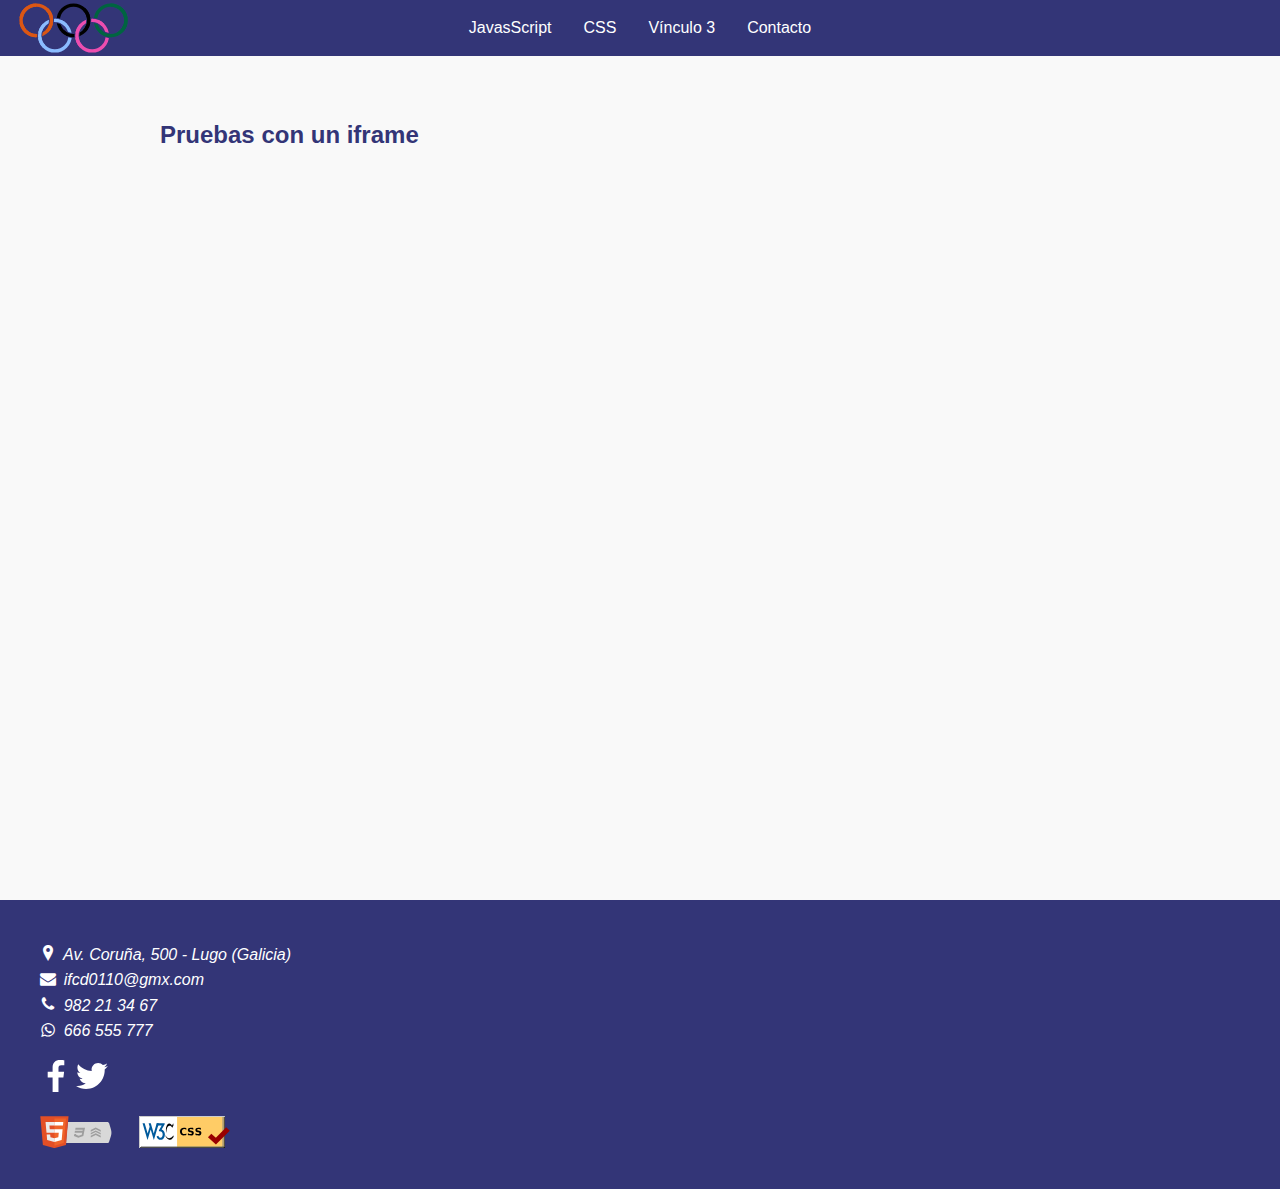
<file: pages/contacto.html>
<!DOCTYPE html>
<html lang="es" dir="ltr">
    <head>
        <meta charset="utf-8">
        <meta charset="utf-8" />
        <meta name="viewport" content="width=device-width, initial-scale=1.0" />
        <meta http-equiv="X-UA-Compatible" content="ie=edge" />
        <meta name="robots" content="noIndex, noFollow" />
        <meta name="description" content="Sitio web de prueba elaborado en el curso de Confección y Publicación de Páginas Web (IFCD0110). Unidad Formativa UF1306 Pruebas de funcionalidades y optimización de páginas web" />
        <link rel="shortcut icon" href="../assets/img/favicon.ico" type="image/vnd.microsoft.icon" />
        <link rel="stylesheet" href="../assets/css/_common/_vendors/normalize.css" />
        <link rel="stylesheet" href="../assets/css/_common/_vendors/animate.css" />
        <link rel="stylesheet" href="../assets/css/_common/_utils/flexbox.css" />
        <link rel="stylesheet" href="../assets/css/_common/_utils/visibilidad.css" />
        <link rel="stylesheet" href="../assets/css/aplicado.css" />


        <meta name="author" content="Sonia Álvarez" />
        <title>Contacto</title>
        <script>
            alert("Tu navegador tiene JavaScript habilitado");
        </script>
    </head>
    <body>
        <header class="distribute">
            <a href="../index.html" title="Inicio">
                <figure class="logo"></figure>
                <h1 class="pechado">MF0951</h1>
            </a>
        </header>
        <nav class="main-center">
            <h2 class="pechado">Menú Principal</h2>
            <input id="icon-menu" name="icon-menu" type="checkbox" />
            <label for="icon-menu" class="icon-menu" aria-label="Abrir/Cerrar">Menú</label>

            <ul class="principal">
                <li>
                    <a href="javascript/index.html">JavasScript</a>
                    <ul>
                        <li>
                            <a href="javascript/formularios.html">Formularios</a>
                        </li>
                    </ul>
                </li>
                <li>
                    <a href="css/index.html">CSS</a>
                    <ul>
                        <li>
                            <a href="css/textos.html">Textos</a>
                        </li>
                        <li>
                            <a href="css/imagenes.html">Imágenes</a>
                        </li>
                        <li>
                            <a href="#">Vínculo 2.c</a>
                        </li>
                    </ul>
                </li>
                <li>
                    <a href="#">Vínculo 3</a>
                </li>
                <li>
                    <a href="#">Contacto</a>
                </li>
            </ul>

        </nav>
        <main>
            <article>
                <h2>Pruebas con un iframe</h2>
                <iframe src="https://www.google.com/maps/embed?pb=!1m14!1m8!1m3!1d11665.724856917783!2d-7.572449!3d43.0323579!3m2!1i1024!2i768!4f13.1!3m3!1m2!1s0x0%3A0x85ecfa7c43c03b84!2sCei%20Nodus%20Concello%20de%20Lugo!5e0!3m2!1ses!2ses!4v1648197735240!5m2!1ses!2ses" width="600" height="450" style="border:0;" allowfullscreen="" loading="lazy" referrerpolicy="no-referrer-when-downgrade"></iframe>

                <noscript>
                    <img src="https://picsum.photos/600/450" alt="Foto aleatoria de 600 x 450 px" />
                    <p>Su navegador no tiene JavaScript habilitado</p>
                    <p>Para habilitar JavaScript en su navegador siga las instrucciones</p>
                    <ul>
                        <li><a href="#">En Google Chrome</a></li>
                        <li><a href="#">En Mozilla Firefox</a></li>
                        <li><a href="#">En Microsoft Edge</a></li>
                    </ul>
                </noscript>
            </article>
        </main>
        <footer>
            <h2 class="pechado">Pie de página</h2>
            <section class="contentinfo">
                <h3 class="pechado">Información de contacto</h3>
                <address>
                    <ul>
                        <li>
                            <a href="https://goo.gl/maps/s3k1C7FEyn3WrrVn7" title="Ven a visitarnos" target="_blank">
                                <span class="icon-location" aria-hidden="true"></span>
                                <span>Av. Coruña, 500 - Lugo (Galicia)</span>
                            </a>
                        </li>
                        <li>
                            <a href="mailto:ifcd0110@gmx.com" title="Escríbenos" target="_blank">
                                <span class="icon-mail" aria-hidden="true"></span>
                                <span>ifcd0110@gmx.com</span>
                            </a>
                        </li>
                        <li>
                            <a href="tel:+34982213467" title="Llámanos" target="_blank">
                                <span class="icon-phone" aria-hidden="true"></span>
                                <span>982 21 34 67</span>
                            </a>
                        </li>
                        <li>
                            <a href="whatsapp://send?" title="Chatea con nosostros" target="_blank">
                                <span class="icon-whatsapp" aria-hidden="true"></span>
                                <span>666 555 777</span>
                            </a>
                        </li>
                    </ul>
                </address>
            </section>

            <section class="sociales">
                <h3 class="pechado">Síguenos en nuestras redes sociales</h3>
                <ul>
                    <li>
                        <a href="https://es-es.facebook.com/" target="_blank" title="Síguenos en Facebook">
                            <figure class="social facebook">
                                <svg role="img" version="1.1" xmlns="http://www.w3.org/2000/svg" xmlns:xlink="http://www.w3.org/1999/xlink" x="0px" y="0px" xml:space="preserve" width="16" height="16" viewBox="0 0 155.139 155.139">

                                    <path d="M89.584,155.139V84.378h23.742l3.562-27.585H89.584V39.184
                                    c0-7.984,2.208-13.425,13.67-13.425l14.595-0.006V1.08C115.325,0.752,106.661,0,96.577,0C75.52,0,61.104,12.853,61.104,36.452
                                    v20.341H37.29v27.585h23.814v70.761H89.584z" />
                                </svg>

                            </figure>
                        </a>
                    </li>
                    <li>
                        <figure class="social twitter">
                            <svg role="img" version="1.1" xmlns="http://www.w3.org/2000/svg" xmlns:xlink="http://www.w3.org/1999/xlink" x="0px" y="0px" xml:space="preserve" width="100%" height="100%" viewBox="0 0 16 16">

                                <path
                                    d="M15.969,3.058c-0.586,0.26-1.217,0.436-1.878,0.515c0.675-0.405,1.194-1.045,1.438-1.809c-0.632,0.375-1.332,0.647-2.076,0.793c-0.596-0.636-1.446-1.033-2.387-1.033c-1.806,0-3.27,1.464-3.27,3.27 c0,0.256,0.029,0.506,0.085,0.745C5.163,5.404,2.753,4.102,1.14,2.124C0.859,2.607,0.698,3.168,0.698,3.767 c0,1.134,0.577,2.135,1.455,2.722C1.616,6.472,1.112,6.325,0.671,6.08c0,0.014,0,0.027,0,0.041c0,1.584,1.127,2.906,2.623,3.206 C3.02,9.402,2.731,9.442,2.433,9.442c-0.211,0-0.416-0.021-0.615-0.059c0.416,1.299,1.624,2.245,3.055,2.271 c-1.119,0.877-2.529,1.4-4.061,1.4c-0.264,0-0.524-0.015-0.78-0.046c1.447,0.928,3.166,1.469,5.013,1.469 c6.015,0,9.304-4.983,9.304-9.304c0-0.142-0.003-0.283-0.009-0.423C14.976,4.29,15.531,3.714,15.969,3.058z" />
                            </svg>

                        </figure>
                    </li>
                </ul>
            </section>

            <section class="footer__pie">
                <h3 class="pechado">Página web validada por el W3C</h3>
                <ul class="validadores">
                    <li class="validator cross-centro">
                        <a href="https://validator.w3.org/nu/" target="_blank" title="Documento HTML5 validado con Nu Html Checker">
                            <figure class="xhtml5"></figure>
                        </a>
                    </li>
                    <li class="validator cross-centro">
                        <a href="https://jigsaw.w3.org/css-validator/" target="_blank" title="Esta página web es un documento CSS versión 3 + SVG válido!">
                            <figure class="w3c"></figure>
                        </a>
                    </li>
                </ul>
            </section>
        </footer>
    </body>
</html>
</file>
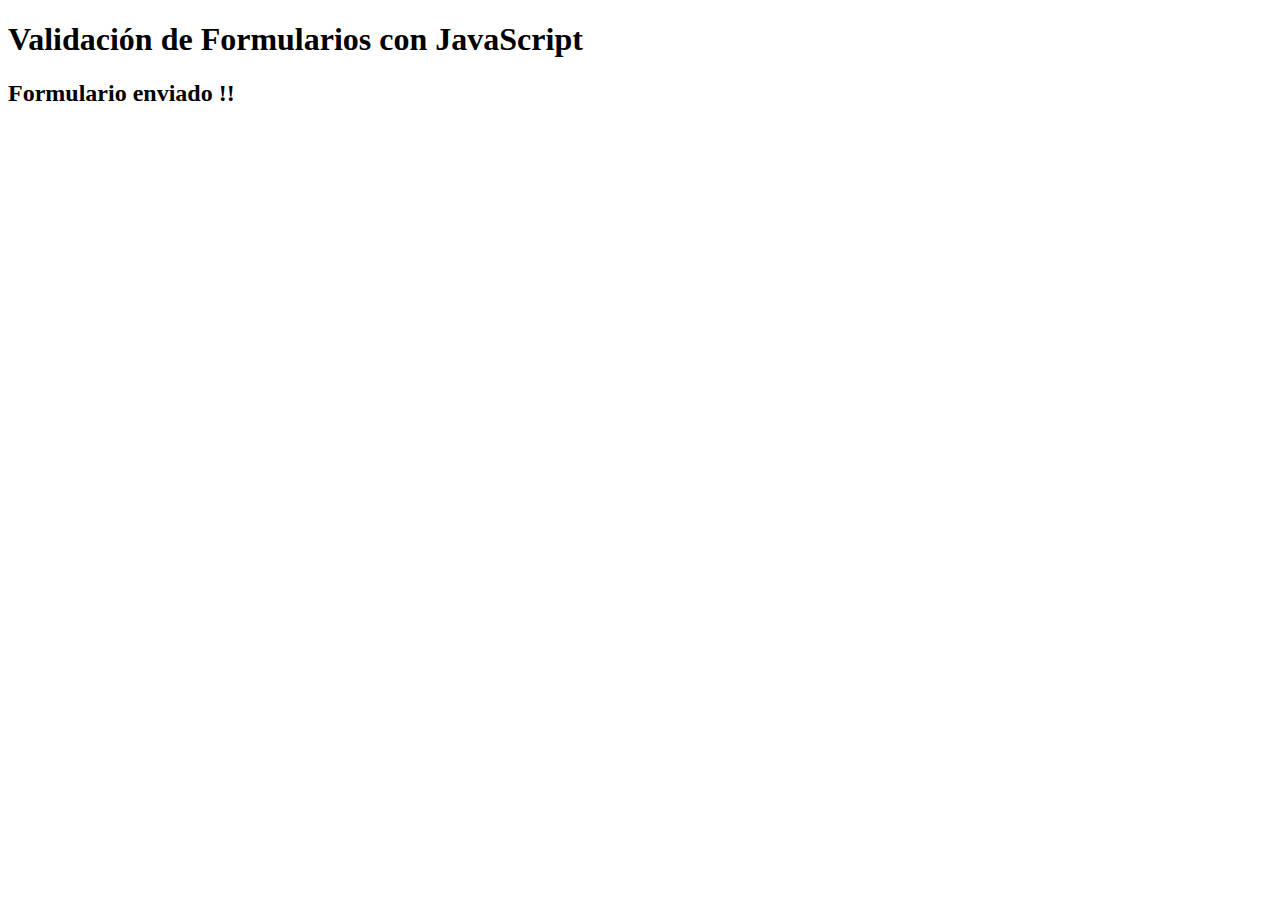
<file: pages/enviado.html>
<!DOCTYPE html>
<html lang="es" dir="ltr">

<head>
    <meta charset="utf-8" />
    <meta name="viewport" content="width=device-width, initial-scale=1.0" />
    <meta http-equiv="X-UA-Compatible" content="ie=edge" />
    <meta name="robots" content="noIndex, noFollow" />
    <meta name="description" content="Sitio web de prueba elaborado en el curso de Confección y Publicación de Páginas Web (IFCD0110). Unidad Formativa UF1304, Elaboración de plantillas y formularios" />
    <title>Formulario Enviado | UF1306</title>
</head>

<body>
    <header>
        <h1>Validación de Formularios con JavaScript</h1>
    </header>
    <nav></nav>
    <main>
        <article>
            <h2>Formulario enviado !!</h2>
        </article>
    </main>
    <footer></footer>
</body>

</html>
</file>
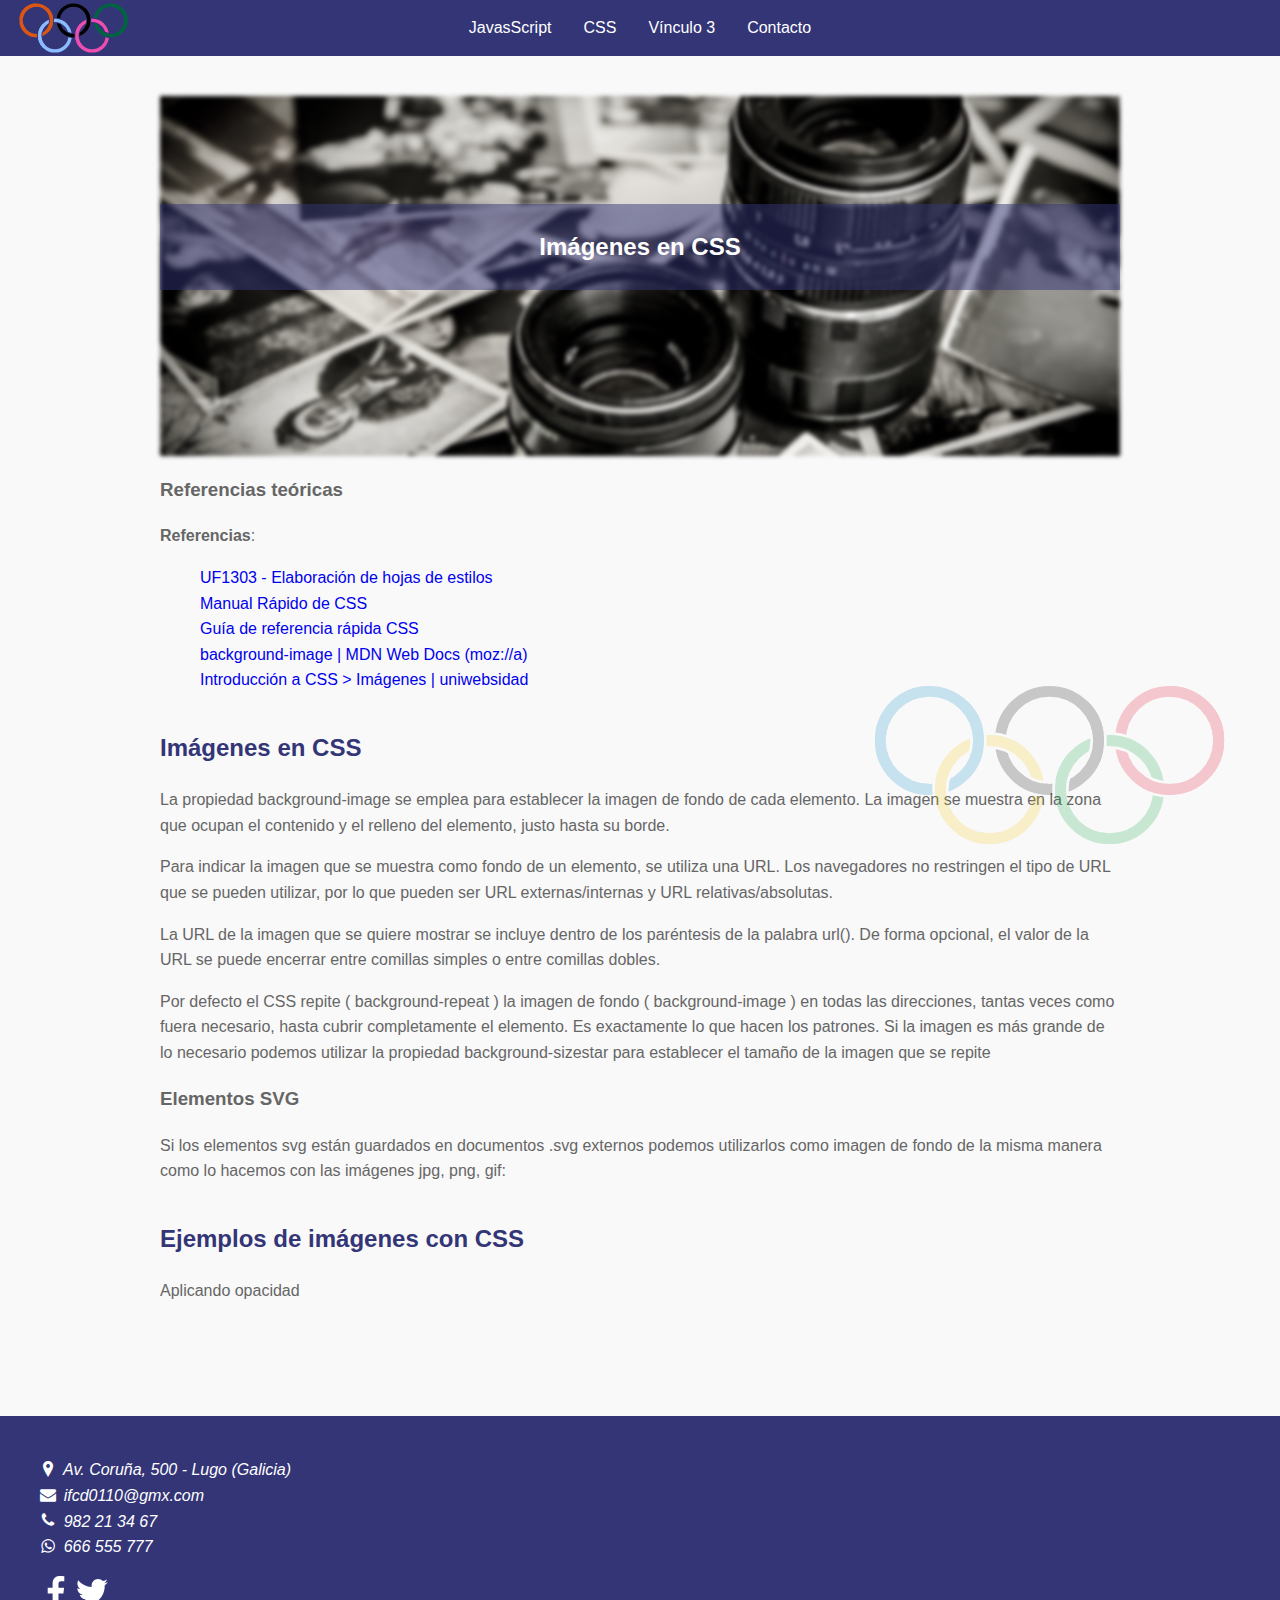
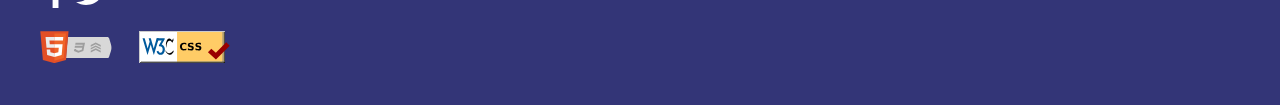
<file: pages/css/imagenes.html>
<!-- Declaración del tipo de documento HTML, siempre en la 1ª línea -->
<!DOCTYPE html>
<!-- Elemento html. Atributos lenguaje y dirección de lectura -->
<html lang="es" dir="ltr">
<!-- Cabecera oculta del documento web que solo ven los robots -->

<head>
    <!-- Juego de caracteres de casi todos los idiomas humanos (incluidos ñ, tildes ...) -->
    <meta charset="utf-8" />
    <!-- Escala inicial y renderizado _responsive_ por el ancho del dispositivo -->
    <meta name="viewport" content="width=device-width, initial-scale=1.0" />
    <!-- Compatibilidad con Microsoft Explorer -->
    <meta http-equiv="X-UA-Compatible" content="ie=edge" />
    <!-- Indéxame NO y sígueme NO -->
    <meta name="robots" content="noIndex, noFollow" />
    <!-- Breve descripción del sitio que se verá en los resultados de búsqueda -->
    <meta name="description" content="Sitio web de prueba elaborado en el curso de Confección y Publicación de Páginas Web (IFCD0110). Unidad Formativa UF1303: Tratamiento de textos con CSS" />
    <!-- Ruta al favicon -->
    <link rel="shortcut icon" href="../../assets/img/favicon.ico" type="image/vnd.microsoft.icon" />
    <!-- Ruta a las hojas de estilos -->
    <link rel="stylesheet" href="../../assets/css/_common/_vendors/normalize.css" />
    <link rel="stylesheet" href="../../assets/css/_common/_vendors/animate.css" />
    <link rel="stylesheet" href="../../assets/css/_common/_utils/flexbox.css" />
    <link rel="stylesheet" href="../../assets/css/_common/_utils/visibilidad.css" />
    <link rel="stylesheet" href="../../assets/css/aplicado.css" />

    <!-- Título de la pestaña del navegador -->
    <title>Imágenes CSS | UF1303</title>
</head>

<body>
    <!-- El header es la cabecera de la página web lleva el único encabezado h1 de la página -->
    <header class="distribute">
        <a href="../../index.html" title="Inicio">
            <figure class="logo"></figure>
            <h1 class="pechado">MF0951</h1>
        </a>
    </header>
    <nav class="main-center">
        <h2 class="pechado">Menú Principal</h2>
        <input id="icon-menu" name="icon-menu" type="checkbox" />
        <label for="icon-menu" class="icon-menu" aria-label="Abrir/Cerrar">Menú</label>

        <ul class="principal">
            <li>
                <a href="../javascript/index.html">JavasScript</a>
                <ul>
                    <li>
                        <a href="../javascript/formularios.html">Formularios</a>
                    </li>
                </ul>
            </li>
            <li>
                <a href="index.html">CSS</a>
                <ul>
                    <li>
                        <a href="textos.html">Textos</a>
                    </li>
                    <li>
                        <a href="#">Imágenes</a>
                    </li>
                    <li>
                        <a href="#">Vínculo 2.c</a>
                    </li>
                </ul>
            </li>
            <li>
                <a href="#">Vínculo 3</a>
            </li>
            <li>
                <a href="../contacto.html">Contacto</a>
            </li>
        </ul>
    </nav>
    <main>
        <section class="tema textos agua justify">
            <header class="portada imagenes image-before">
                <h2>Imágenes en CSS</h2>
            </header>
            <article>
                <h3>Referencias teóricas</h3>
                <p><strong>Referencias</strong>: </p>
                <ul>
                    <li>
                        <a href="../assets/pdf/UF1303_Elaboracion-hojas-de-estilo.pdf>">
                            UF1303 - Elaboración de hojas de estilos
                        </a>
                    </li>
                    <li>
                        <a href="../assets/pdf/CSS_Manual_rapido.pdf>">
                            Manual Rápido de CSS
                        </a>
                    </li>
                    <li>
                        <a href="../assets/pdf/CSS_Guia_ref_rap.pdf>">
                            Guía de referencia rápida CSS
                        </a>
                    </li>
                    <li>
                        <a href="https://developer.mozilla.org/es/docs/Web/CSS/background-image">
                            background-image | MDN Web Docs (moz://a)
                        </a>
                    </li>
                    <li>
                        <a href="https://uniwebsidad.com/libros/css/capitulo-8">
                            Introducción a CSS > Imágenes | uniwebsidad
                        </a>
                    </li>
                </ul>
            </article>
            <article>
                <h2>Imágenes en CSS</h2>
                <p>
                    La propiedad background-image se emplea para establecer la imagen de fondo de cada elemento. La imagen se muestra en la zona que ocupan el contenido y el relleno del elemento, justo hasta su borde.
                </p>
                <p>
                    Para indicar la imagen que se muestra como fondo de un elemento, se utiliza una URL. Los navegadores no restringen el tipo de URL que se pueden utilizar, por lo que pueden ser URL externas/internas y URL relativas/absolutas.
                </p>
                <p>
                    La URL de la imagen que se quiere mostrar se incluye dentro de los paréntesis de la palabra url(). De forma opcional, el valor de la URL se puede encerrar entre comillas simples o entre comillas dobles.
                </p>
                <p>
                    Por defecto el CSS repite ( background-repeat ) la imagen de fondo ( background-image ) en todas las direcciones, tantas veces como fuera necesario, hasta cubrir completamente el elemento. Es exactamente lo que hacen los patrones. Si la imagen es más grande de lo necesario podemos utilizar la propiedad background-sizestar para establecer el tamaño de la imagen que se repite
                </p>
                <h3>Elementos SVG</h3>
                <p>
                    Si los elementos svg están guardados en documentos .svg externos podemos utilizarlos como imagen de fondo de la misma manera como lo hacemos con las imágenes jpg, png, gif:
                </p>
            </article>

            <article class="imagen">
                <h2>Ejemplos de imágenes con CSS</h2>
                <p>Aplicando opacidad</p>
            </article>
        </section>
    </main>
    <footer>
        <h2 class="pechado">Pie de página</h2>
        <section class="contentinfo">
            <h3 class="pechado">Información de contacto</h3>
            <address>
                <ul>
                    <li>
                        <a href="https://goo.gl/maps/s3k1C7FEyn3WrrVn7" title="Ven a visitarnos" target="_blank">
                            <span class="icon-location" aria-hidden="true"></span>
                            <span>Av. Coruña, 500 - Lugo (Galicia)</span>
                        </a>
                    </li>
                    <li>
                        <a href="mailto:ifcd0110@gmx.com" title="Escríbenos" target="_blank">
                            <span class="icon-mail" aria-hidden="true"></span>
                            <span>ifcd0110@gmx.com</span>
                        </a>
                    </li>
                    <li>
                        <a href="tel:+34982213467" title="Llámanos" target="_blank">
                            <span class="icon-phone" aria-hidden="true"></span>
                            <span>982 21 34 67</span>
                        </a>
                    </li>
                    <li>
                        <a href="whatsapp://send?" title="Chatea con nosostros" target="_blank">
                            <span class="icon-whatsapp" aria-hidden="true"></span>
                            <span>666 555 777</span>
                        </a>
                    </li>
                </ul>
            </address>
        </section>

        <section class="sociales">
            <h3 class="pechado">Síguenos en nuestras redes sociales</h3>
            <ul>
                <li>
                    <a href="https://es-es.facebook.com/" target="_blank" title="Síguenos en Facebook">
                        <figure class="social facebook">
                            <svg role="img" version="1.1" xmlns="http://www.w3.org/2000/svg" xmlns:xlink="http://www.w3.org/1999/xlink" x="0px" y="0px" xml:space="preserve" width="16" height="16" viewBox="0 0 155.139 155.139">

                                <path d="M89.584,155.139V84.378h23.742l3.562-27.585H89.584V39.184
                         		c0-7.984,2.208-13.425,13.67-13.425l14.595-0.006V1.08C115.325,0.752,106.661,0,96.577,0C75.52,0,61.104,12.853,61.104,36.452
                         		v20.341H37.29v27.585h23.814v70.761H89.584z" />
                            </svg>

                        </figure>
                    </a>
                </li>
                <li>
                    <figure class="social twitter">
                        <svg role="img" version="1.1" xmlns="http://www.w3.org/2000/svg" xmlns:xlink="http://www.w3.org/1999/xlink" x="0px" y="0px" xml:space="preserve" width="100%" height="100%" viewBox="0 0 16 16">

                            <path
                                d="M15.969,3.058c-0.586,0.26-1.217,0.436-1.878,0.515c0.675-0.405,1.194-1.045,1.438-1.809c-0.632,0.375-1.332,0.647-2.076,0.793c-0.596-0.636-1.446-1.033-2.387-1.033c-1.806,0-3.27,1.464-3.27,3.27 c0,0.256,0.029,0.506,0.085,0.745C5.163,5.404,2.753,4.102,1.14,2.124C0.859,2.607,0.698,3.168,0.698,3.767 c0,1.134,0.577,2.135,1.455,2.722C1.616,6.472,1.112,6.325,0.671,6.08c0,0.014,0,0.027,0,0.041c0,1.584,1.127,2.906,2.623,3.206 C3.02,9.402,2.731,9.442,2.433,9.442c-0.211,0-0.416-0.021-0.615-0.059c0.416,1.299,1.624,2.245,3.055,2.271 c-1.119,0.877-2.529,1.4-4.061,1.4c-0.264,0-0.524-0.015-0.78-0.046c1.447,0.928,3.166,1.469,5.013,1.469 c6.015,0,9.304-4.983,9.304-9.304c0-0.142-0.003-0.283-0.009-0.423C14.976,4.29,15.531,3.714,15.969,3.058z" />
                        </svg>

                    </figure>
                </li>
            </ul>
        </section>

        <section class="footer__pie">
            <h3 class="pechado">Página web validada por el W3C</h3>
            <ul class="validadores">
                <li class="validator cross-centro">
                    <a href="https://validator.w3.org/nu/" target="_blank" title="Documento HTML5 validado con Nu Html Checker">
                        <figure class="xhtml5"></figure>
                    </a>
                </li>
                <li class="validator cross-centro">
                    <a href="https://jigsaw.w3.org/css-validator/" target="_blank" title="Esta página web es un documento CSS versión 3 + SVG válido!">
                        <figure class="w3c"></figure>
                    </a>
                </li>
            </ul>
        </section>
    </footer>

    </body>

</html>
</file>
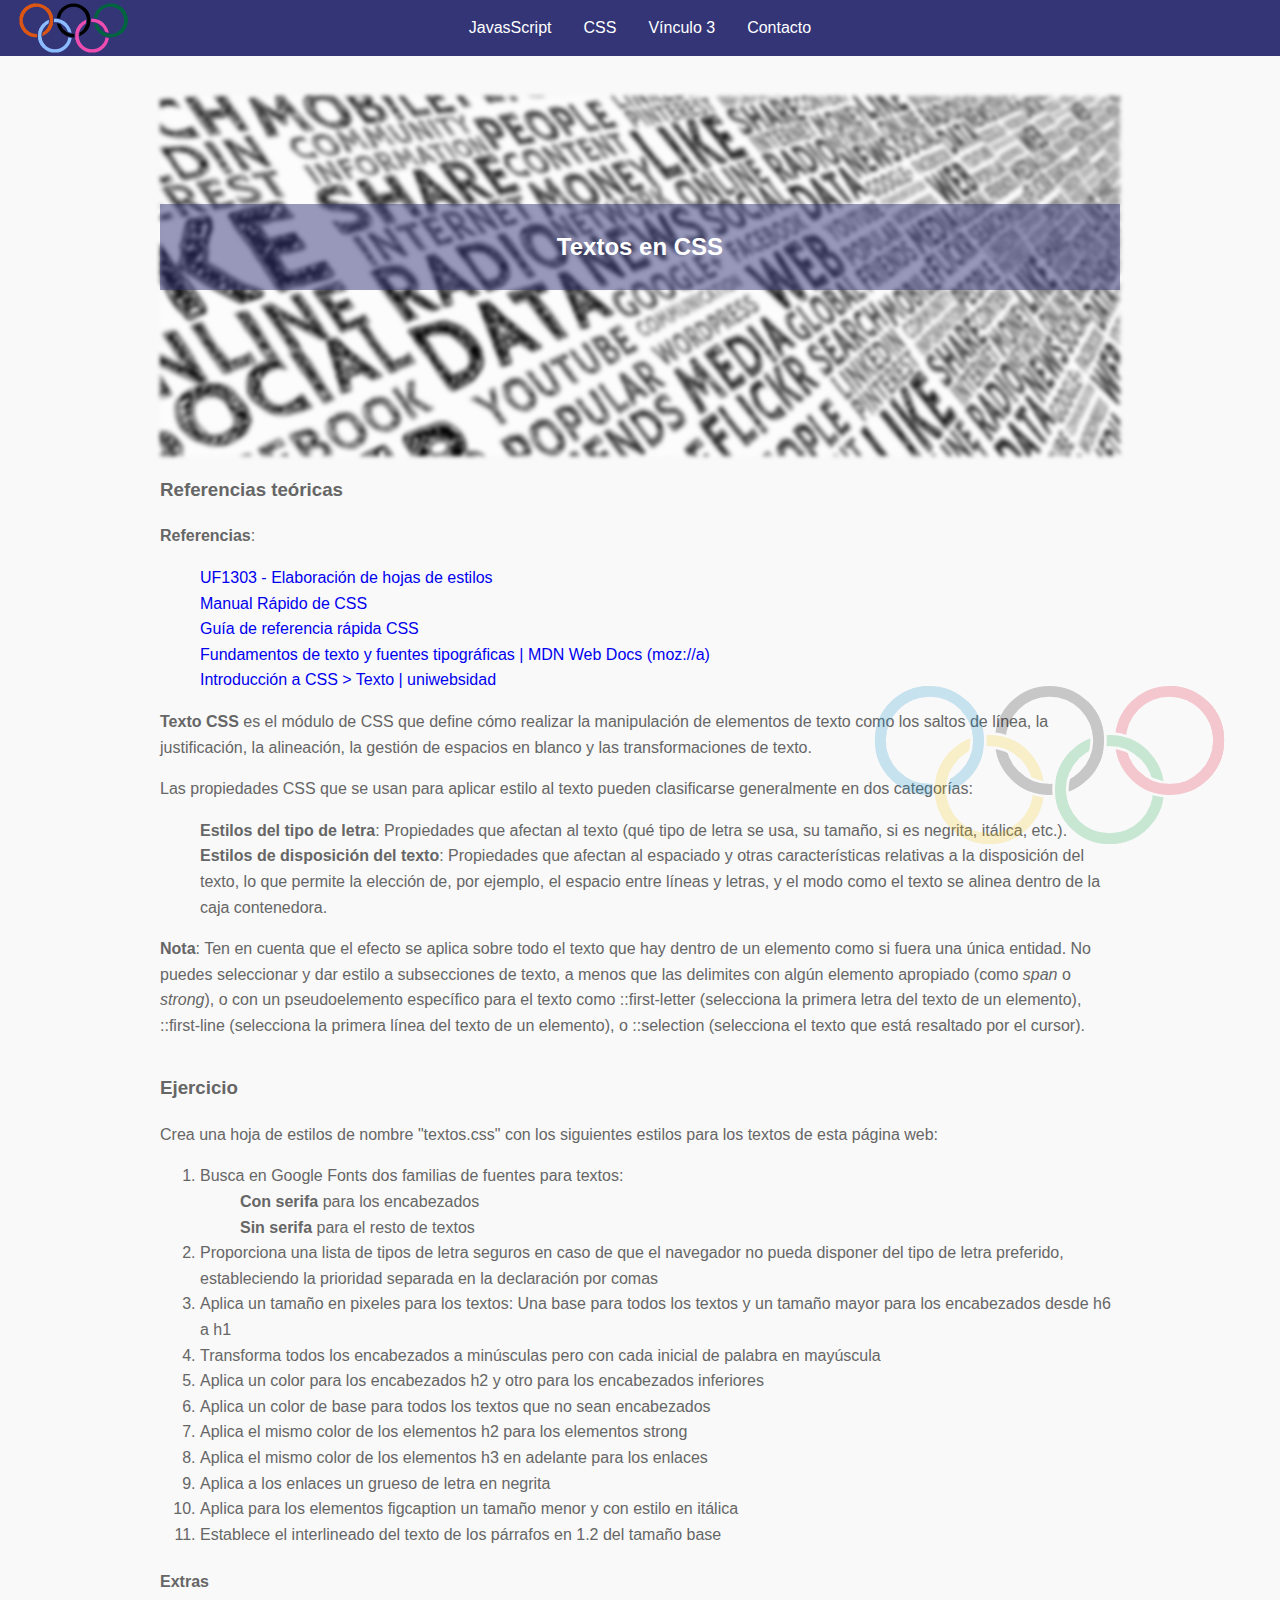
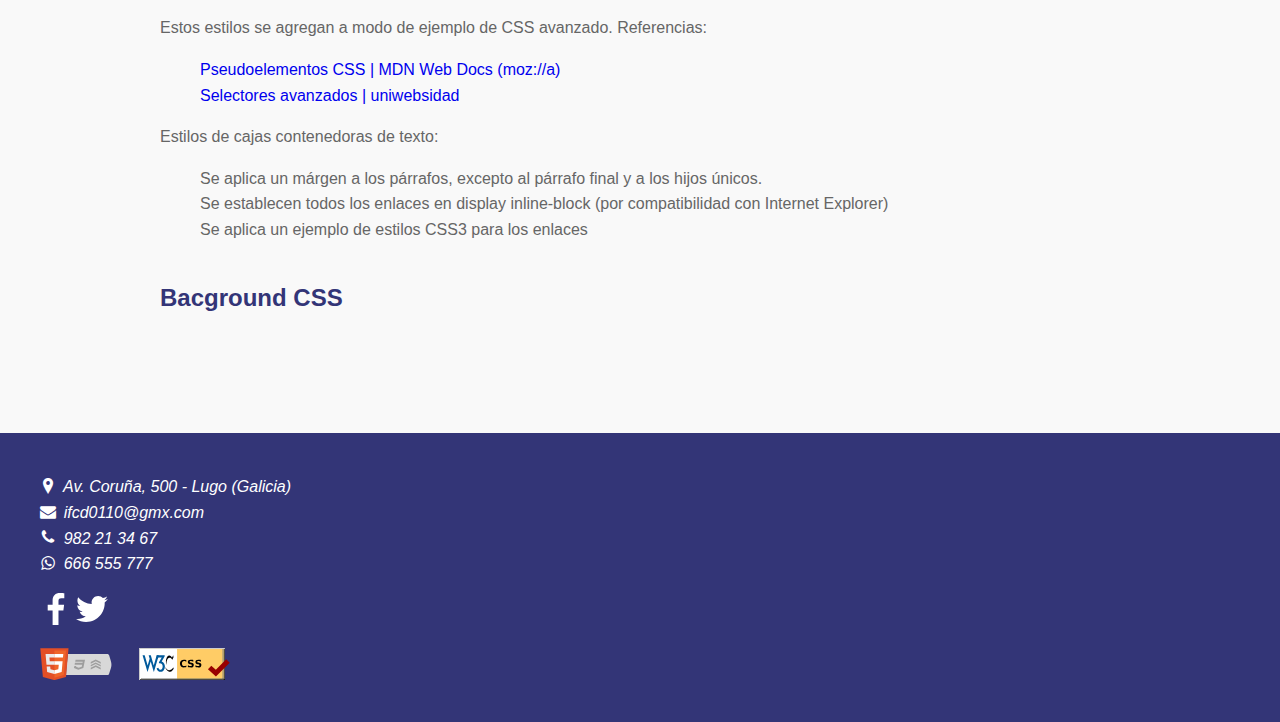
<file: pages/css/textos.html>
<!-- Declaración del tipo de documento HTML, siempre en la 1ª línea -->
<!DOCTYPE html>
<!-- Elemento html. Atributos lenguaje y dirección de lectura -->
<html lang="es" dir="ltr">
<!-- Cabecera oculta del documento web que solo ven los robots -->

<head>
    <!-- Juego de caracteres de casi todos los idiomas humanos (incluidos ñ, tildes ...) -->
    <meta charset="utf-8" />
    <!-- Escala inicial y renderizado _responsive_ por el ancho del dispositivo -->
    <meta name="viewport" content="width=device-width, initial-scale=1.0" />
    <!-- Compatibilidad con Microsoft Explorer -->
    <meta http-equiv="X-UA-Compatible" content="ie=edge" />
    <!-- Indéxame NO y sígueme NO -->
    <meta name="robots" content="noIndex, noFollow" />
    <!-- Breve descripción del sitio que se verá en los resultados de búsqueda -->
    <meta name="description" content="Sitio web de prueba elaborado en el curso de Confección y Publicación de Páginas Web (IFCD0110). Unidad Formativa UF1303: Tratamiento de textos con CSS" />
    <!-- Ruta al favicon -->
    <link rel="shortcut icon" href="../../assets/img/favicon.ico" type="image/vnd.microsoft.icon" />
    <!-- Ruta a las hojas de estilos -->
    <link rel="stylesheet" href="../../assets/css/_common/_vendors/normalize.css" />
    <link rel="stylesheet" href="../../assets/css/_common/_vendors/animate.css" />
    <link rel="stylesheet" href="../../assets/css/_common/_utils/flexbox.css" />
    <link rel="stylesheet" href="../../assets/css/_common/_utils/visibilidad.css" />
    <link rel="stylesheet" href="../../assets/css/aplicado.css" />


    <!-- Título de la pestaña del navegador -->
    <title>Textos CSS | UF1303</title>
</head>

<body>
    <!-- El header es la cabecera de la página web lleva el único encabezado h1 de la página -->
    <header class="distribute">
        <a href="../../index.html" title="Inicio">
            <figure class="logo"></figure>
            <h1 class="pechado">MF0951</h1>
        </a>
    </header>

    <nav class="main-center">
        <h2 class="pechado">Menú Principal</h2>
        <input id="icon-menu" name="icon-menu" type="checkbox" />
        <label for="icon-menu" class="icon-menu" aria-label="Abrir/Cerrar">Menú</label>

        <ul class="principal">
            <li>
                <a href="../javascript/index.html">JavasScript</a>
                <ul>
                    <li>
                        <a href="../javascript/formularios.html">Formularios</a>
                    </li>
                </ul>
            </li>
            <li>
                <a href="index.html">CSS</a>
                <ul>
                    <li>
                        <a href="#">Textos</a>
                    </li>
                    <li>
                        <a href="imagenes.html">Imágenes</a>
                    </li>
                    <li>
                        <a href="#">Vínculo 2.c</a>
                    </li>
                </ul>
            </li>
            <li>
                <a href="#">Vínculo 3</a>
            </li>
            <li>
                <a href="../contacto.html">Contacto</a>
            </li>
        </ul>
    </nav>

    <main>
        <section class="tema textos agua justify">
            <header class="portada textos image-before">
                <h2>Textos en CSS</h2>
            </header>
            <article>
                <h3>Referencias teóricas</h3>
                <p><strong>Referencias</strong>: </p>
                <ul>
                    <li>
                        <a href="../assets/pdf/UF1303_Elaboracion-hojas-de-estilo.pdf>">
                            UF1303 - Elaboración de hojas de estilos
                        </a>
                    </li>
                    <li>
                        <a href="../assets/pdf/CSS_Manual_rapido.pdf>">
                            Manual Rápido de CSS
                        </a>
                    </li>
                    <li>
                        <a href="../assets/pdf/CSS_Guia_ref_rap.pdf>">
                            Guía de referencia rápida CSS
                        </a>
                    </li>
                    <li>
                        <a href="https://developer.mozilla.org/es/docs/Learn/CSS/Styling_text/Fundamentals">
                            Fundamentos de texto y fuentes tipográficas | MDN Web Docs (moz://a)
                        </a>
                    </li>
                    <li>
                        <a href="https://uniwebsidad.com/libros/css/capitulo-6/texto-2">
                            Introducción a CSS > Texto | uniwebsidad
                        </a>
                    </li>
                </ul>
                <p>
                    <strong>Texto CSS</strong>
                    es el módulo de CSS que define cómo realizar la manipulación de elementos de texto como los saltos de línea, la justificación, la alineación, la gestión de espacios en blanco y las transformaciones de texto.
                </p>
                <p>
                    Las propiedades CSS que se usan para aplicar estilo al texto pueden clasificarse generalmente en dos categorías:
                </p>
                <ul>
                    <li>
                        <strong>Estilos del tipo de letra</strong>:
                        <span>
                            Propiedades que afectan al texto (qué tipo de letra se usa, su tamaño, si es negrita, itálica, etc.).
                        </span>
                    </li>
                    <li>
                        <strong>Estilos de disposición del texto</strong>:
                        <span>
                            Propiedades que afectan al espaciado y otras características relativas a la disposición del texto, lo que permite la elección de, por ejemplo, el espacio entre líneas y letras, y el modo como el texto se alinea dentro de
                            la caja contenedora.
                        </span>
                    </li>
                </ul>
                <p class="nota">
                    <strong>Nota</strong>:
                    <span>
                        Ten en cuenta que el efecto se aplica sobre todo el texto que hay dentro de un elemento como si fuera una única entidad. No puedes seleccionar y dar estilo a subsecciones de texto, a menos que las delimites con algún elemento
                        apropiado (como <em>span</em> o <em>strong</em>), o con un pseudoelemento específico para el texto como ::first-letter (selecciona la primera letra del texto de un elemento), ::first-line (selecciona la primera línea del texto
                        de un elemento), o ::selection (selecciona el texto que está resaltado por el cursor).
                    </span>
                </p>
            </article>
            <article>
                <h3>Ejercicio</h3>
                <p>
                    Crea una hoja de estilos de nombre "textos.css" con los siguientes estilos para los textos de esta página web:
                </p>
                <ol>
                    <li>
                        Busca en Google Fonts dos familias de fuentes para textos:
                        <ul>
                            <li>
                                <strong>Con serifa</strong> para los encabezados
                            </li>
                            <li>
                                <strong>Sin serifa</strong> para el resto de textos
                            </li>
                        </ul>
                    </li>
                    <li>
                        Proporciona una lista de tipos de letra seguros en caso de que el navegador no pueda disponer del tipo de letra preferido, estableciendo la prioridad separada en la declaración por comas
                    </li>
                    <li>
                        Aplica un tamaño en pixeles para los textos: Una base para todos los textos y un tamaño mayor para los encabezados desde h6 a h1
                    </li>
                    <li>
                        Transforma todos los encabezados a minúsculas pero con cada inicial de palabra en mayúscula
                    </li>
                    <li>
                        Aplica un color para los encabezados h2 y otro para los encabezados inferiores
                    </li>
                    <li>
                        Aplica un color de base para todos los textos que no sean encabezados
                    </li>
                    <li>
                        Aplica el mismo color de los elementos h2 para los elementos strong
                    </li>
                    <li>
                        Aplica el mismo color de los elementos h3 en adelante para los enlaces
                    </li>
                    <li>
                        Aplica a los enlaces un grueso de letra en negrita
                    </li>
                    <li>
                        Aplica para los elementos figcaption un tamaño menor y con estilo en itálica
                    </li>
                    <li>
                        Establece el interlineado del texto de los párrafos en 1.2 del tamaño base
                    </li>
                </ol>

                <h4>Extras</h4>
                <p>
                    Estos estilos se agregan a modo de ejemplo de CSS avanzado. Referencias:
                </p>
                <ul>
                    <li>
                        <a href="https://developer.mozilla.org/es/docs/Web/CSS/Pseudo-elements">
                            Pseudoelementos CSS | MDN Web Docs (moz://a)
                        </a>
                    </li>
                    <li>
                        <a href="https://uniwebsidad.com/libros/css-avanzado/capitulo-3">
                            Selectores avanzados | uniwebsidad
                        </a>
                    </li>
                </ul>

                <p>
                    Estilos de cajas contenedoras de texto:
                </p>
                <ul>
                    <li>
                        Se aplica un márgen a los párrafos, excepto al párrafo final y a los hijos únicos.
                    </li>
                    <li>
                        Se establecen todos los enlaces en display inline-block (por compatibilidad con Internet Explorer)
                    </li>
                    <li>
                        Se aplica un ejemplo de estilos CSS3 para los enlaces
                    </li>
                </ul>
            </article>
            <article class="posicion">
                <h2>Bacground CSS</h2>
                <figure class="caja"></figure>
            </article>
        </section>
    </main>
    <footer>
        <h2 class="pechado">Pie de página</h2>
        <section class="contentinfo">
            <h3 class="pechado">Información de contacto</h3>
            <address>
                <ul>
                    <li>
                        <a href="https://goo.gl/maps/s3k1C7FEyn3WrrVn7" title="Ven a visitarnos" target="_blank">
                            <span class="icon-location" aria-hidden="true"></span>
                            <span>Av. Coruña, 500 - Lugo (Galicia)</span>
                        </a>
                    </li>
                    <li>
                        <a href="mailto:ifcd0110@gmx.com" title="Escríbenos" target="_blank">
                            <span class="icon-mail" aria-hidden="true"></span>
                            <span>ifcd0110@gmx.com</span>
                        </a>
                    </li>
                    <li>
                        <a href="tel:+34982213467" title="Llámanos" target="_blank">
                            <span class="icon-phone" aria-hidden="true"></span>
                            <span>982 21 34 67</span>
                        </a>
                    </li>
                    <li>
                        <a href="whatsapp://send?" title="Chatea con nosostros" target="_blank">
                            <span class="icon-whatsapp" aria-hidden="true"></span>
                            <span>666 555 777</span>
                        </a>
                    </li>
                </ul>
            </address>
        </section>

        <section class="sociales">
            <h3 class="pechado">Síguenos en nuestras redes sociales</h3>
            <ul>
                <li>
                    <a href="https://es-es.facebook.com/" target="_blank" title="Síguenos en Facebook">
                        <figure class="social facebook">
                            <svg role="img" version="1.1" xmlns="http://www.w3.org/2000/svg" xmlns:xlink="http://www.w3.org/1999/xlink" x="0px" y="0px" xml:space="preserve" width="16" height="16" viewBox="0 0 155.139 155.139">

                                <path d="M89.584,155.139V84.378h23.742l3.562-27.585H89.584V39.184
                         		c0-7.984,2.208-13.425,13.67-13.425l14.595-0.006V1.08C115.325,0.752,106.661,0,96.577,0C75.52,0,61.104,12.853,61.104,36.452
                         		v20.341H37.29v27.585h23.814v70.761H89.584z" />
                            </svg>

                        </figure>
                    </a>
                </li>
                <li>
                    <figure class="social twitter">
                        <svg role="img" version="1.1" xmlns="http://www.w3.org/2000/svg" xmlns:xlink="http://www.w3.org/1999/xlink" x="0px" y="0px" xml:space="preserve" width="100%" height="100%" viewBox="0 0 16 16">

                            <path
                                d="M15.969,3.058c-0.586,0.26-1.217,0.436-1.878,0.515c0.675-0.405,1.194-1.045,1.438-1.809c-0.632,0.375-1.332,0.647-2.076,0.793c-0.596-0.636-1.446-1.033-2.387-1.033c-1.806,0-3.27,1.464-3.27,3.27 c0,0.256,0.029,0.506,0.085,0.745C5.163,5.404,2.753,4.102,1.14,2.124C0.859,2.607,0.698,3.168,0.698,3.767 c0,1.134,0.577,2.135,1.455,2.722C1.616,6.472,1.112,6.325,0.671,6.08c0,0.014,0,0.027,0,0.041c0,1.584,1.127,2.906,2.623,3.206 C3.02,9.402,2.731,9.442,2.433,9.442c-0.211,0-0.416-0.021-0.615-0.059c0.416,1.299,1.624,2.245,3.055,2.271 c-1.119,0.877-2.529,1.4-4.061,1.4c-0.264,0-0.524-0.015-0.78-0.046c1.447,0.928,3.166,1.469,5.013,1.469 c6.015,0,9.304-4.983,9.304-9.304c0-0.142-0.003-0.283-0.009-0.423C14.976,4.29,15.531,3.714,15.969,3.058z" />
                        </svg>

                    </figure>
                </li>
            </ul>
        </section>

        <section class="footer__pie">
            <h3 class="pechado">Página web validada por el W3C</h3>
            <ul class="validadores">
                <li class="validator cross-centro">
                    <a href="https://validator.w3.org/nu/" target="_blank" title="Documento HTML5 validado con Nu Html Checker">
                        <figure class="xhtml5"></figure>
                    </a>
                </li>
                <li class="validator cross-centro">
                    <a href="https://jigsaw.w3.org/css-validator/" target="_blank" title="Esta página web es un documento CSS versión 3 + SVG válido!">
                        <figure class="w3c"></figure>
                    </a>
                </li>
            </ul>
        </section>
    </footer>
</body>

</html>
</file>
<file: assets/css/_common/_utils/flexbox.css>
/*
    todo: las clases de alineacion (justify, top, bottom ..)
    se aplican a un item unico o a todo un contenedor para que hereden sus hijos
*/
/*
    =======================
        = CLASS FLEX =
    =======================
*/
/* ----------- CONTAINER -----------
    display: flex; or inline-flex
*/

.linea,
.continente {
    display: flex;
    margin-left: auto;
    margin-right: auto;
    width: 100%;
}

.continente {
    flex-wrap: wrap;
}

/* ----------- ITEM ----------- */
.celda,
.contenido { margin: 0; }

.contenido { width : 100%; }

/*
    ================================
        = CLASS FLEX CONTAINER =
    ================================
*/
/* ----------- FLEX DIRECTION ----------------------------------
    flex-direction: row | row-reverse | column | column-reverse;
*/
.reverse,
.reverse-wrap {
    display: flex;
    flex-direction: row-reverse;
}

.reverse-wrap { flex-wrap: wrap; }

.column,
.column-wrap,
.column-reverse {
    display: flex;
    flex-direction: column;
}

.column-wrap { flex-wrap: wrap; }

.column-reverse { flex-direction: column-reverse; }


/* ========== MAIN-AXIS =================== */

/* ----------- JUSTIFY-CONTENT ------------ */
/*
    justify-content:
        flex-start | flex-end | center | space-between | space-around; */

/* --- flex-start --- */
.main-inicio,
.main-start {
    display: flex;
    justify-content: flex-start;
}

.main-start { flex-wrap: wrap; }

/* --- flex-end --- */
.main-fin,
.main-end {
    display: flex;
    justify-content: flex-end;
}

.main-end { flex-wrap: wrap; }

/* --- center --- */

.main-centro,
.main-center {
    display: flex;
    justify-content: center;
}

/* Bug ie10 idem column */
.column-main-centro,
.column-main-center {
    display: flex;
    flex-direction: column;

    justify-content: center;
    -webkit-box-pack: center;
    -ms-flex-pack: center;
    text-align: center;
}

.main-center,
.column-main-center {
    flex-wrap: wrap;
}

/* -- space-between --- */

.justificado,
.justify {
    display: flex;
    justify-content: space-between;
}

.justify { flex-wrap: wrap; }

/* --- space-around --- */

.rodeado,
.distribute {
    justify-content: space-around;
    display: flex;
}

.distribute { flex-wrap: wrap; }


/*  ======== CROSS-AXIS ========================== */

/* --------- ALIGN-ITEMS & ALIGN CONTENT ...------ */
/*
    align-items:
        flex-start | flex-end | center | baseline | stretch; */


/*  --- start --- */

.cross-inicio,
.cross-start {
    display: flex;
    align-items: flex-start;
    align-content: flex-start;
}

.cross-start { flex-wrap: wrap; }

/*  --- end --- */

.cross-fin,
.cross-end {
    display: flex;
    align-items: flex-end;
    align-content: flex-end;
}

.cross-end { flex-wrap: wrap; }


/*  --- center --- */

.cross-centro,
.cross-center {
    display: flex;
    align-items: center;
    align-content: center;
}

/* // Bug ie10 idem column */
.column-cross-centro,
.column-cross-center {
    display: flex;
    flex-direction: column;

    align-items: center;
    align-content: center;
}

.cross-center,
.column-cross-center {
    flex-wrap: wrap;
}

/* ------------------------------------------------------
    --- Centrado absoluto (vertical y horizontal) ---
--------------------------------------------------------- */

.abcentro,
.abcenter {
    display: flex;
    justify-content: center;
    align-items: center;
    align-content: center;
    text-align: center;
}

/* // Bug ie10 idem column */
.column-abcentro,
.column-abcenter {
    display: flex;
    flex-direction: column;

    justify-content: center;
    align-items: center;
    align-content: center;
    text-align: center;
}

.abcenter,
.column-abcenter {
    flex-wrap: wrap;
}
</file>
<file: assets/css/_common/_utils/visibilidad.css>
/* Contenido visible a algunos lectores de pantalla */

.oculto { display: none; }

/* Contenido invisible al ojo humano, pero ...  */
/* Contenido visible a la Tecnología de Asistencia (AT) */
    /* http://www.cssmojo.com/hide-content-from-sighted-users/ */
    /* Sirve para ocultar a la vista ocular pero accesible en los lectores de pantalla, robots y validadores */

.pechado {
    position: absolute !important;
    clip: rect(1px, 1px, 1px, 1px);
    /* Para ie6, ie7 */
    clip: rect(1px 1px 1px 1px);
    padding: 0 !important;
    border: 0 !important;
    height: 0px !important;
    width: 0px !important;
    overflow: hidden;
}

/* Contenido inaccesible */

.pechadisimo, .print {
    display: none;
    visibility: hidden;
    overflow-x: hidden;
    height: 0;
}
</file>
<file: assets/css/aplicado.css>
@charset "UTF-8";
/*

-------------------------------
    --- Inicializaciones ---
-------------------------------

*/

/* @import url('_app/_theme/base.css'); */

/*=============================================>>>>>
* Web Design | Content Creation
* Responsive Web Desing | Usable and Accessible Design
* Framework Css3 | Semantic html5 templates
* W3C Validator
* (CC BY-NC)
* @version 1.3 June 2017
* @author Sonia Álvarez Brasa
===============================================>>>>>*/

/*
    Las reglas agrupadas en esta categoría se aplican a
    selectores HTML puros y sin descendientes.
*/

/* A TODOS: comodin no recomendable */
*,
*:before,
*:after {
    box-sizing: border-box;
}

/* Centrado automático y familia por defecto */
body {
    margin: 0;
    font-family: sans-serif;
}

/* imagenes responsive */
img {
    max-width: 100%;
    height: auto;
}

ul {
    list-style: none;
}

a {
    text-decoration: none;
}



:root {
    /*

    --------------------------------
        --- header del sitio ---
    --------------------------------

    */
    --height-header: 3.5rem;
    /*

    --------------------------------
        --- logo del sitio ---
    --------------------------------

    */
    /* Logo olímpico 1020 x 495 pixeles */
    --url-logo-header: url('../svg/logo.svg');

    /* ratio del logo 1020/495 */
    /* ancho del logo = --height-header * ratio */
    --wlogo-header: 7.21rem;
    /* Efecto al hover */
    --logo-filter--hover: hue-rotate(180deg);
    /* Ejemplo de filtro múltiple */
    /* filter: brightness(0.8) sepia(0.8) saturate(80); */

    /*
        URL's y ratios logos validadores
    */
    --url_w3c: url('../svg/w3c/css.svg');
    --url_xhtml5: url('../svg/w3c/html5.svg');
    --w3c_ratio: 88/31;
    --xhtml5_ratio: 182/64;
    --height-w3c: 1.5em;
    /*

    ------------------------------------
        --- Colores corporativos ---
    ------------------------------------

    */
    --color-b: #333577;
    --color-t1: #807515;
    --color-t2: #553000;
    /* bootstrap Colors */
    --color-primary: #007bff;
    --color-secondary: #6c757d;
    --color-success: #28a745;
    --color-danger: #dc3545;
    --color-warning: peru;
    --color-info: #17a2b8;
    --color-light: #f8f9fa;
    --color-dark: #343a40;
    --bg-body: #f9f9f9;
    --color-body: #666666;
    /* Colores menu */
    --bg-menu: var(--color-b);
    --bg-menu-item--hover: rgba(255, 255, 255, 0.2);
    --bg-submenu: var(--color-t1);
    --bg-submenu-item--hover: rgba(255, 255, 255, 0.4);
    --bg-label-rwd: var(--color-b);
    --bg-label-rwd--hover: var(--color-b);
    --color-menu: #ffffff;
    --color-menu--hover: #fff9c4;
    --color-submenu: #ffffff;
    --color-submenu--hover: var(--color-b);
    --color-label-rwd: #ffffff;
    --color-label-rwd--hover: #fff9c4;
    /*

        --- @media queries del sitio  ---

    */
    /* Para casos de global width máximo */
    --max-width: 100%;
    /* Declaración de los @media del sitio */
    /* 480px */
    --xs: 30rem;
    /* 768px */
    --xm: 48rem;
    /* 1040px */
    --xl: 65rem;
    /* 1440px */
    --xxl: 90rem;
    /* 1600px */
    --xxxl: 100rem;


    /*
        --- Imágenes del Sitio ---
    */

    /* Categoría CSS, Página textos */
    --img_cat1_img1: url('../img/css_textos_1280x856.jpg');

    --img_cat1_img2: url('../img/css_imagenes_1280x847.jpg');
}

/*
-------------------------------------
    --- Maquetación del sitio ---
-------------------------------------

*/
/* @import url('_app/_theme/tema.css'); */


/*
    Las reglas agrupadas en esta categoria se aplican a
    todo el proyecto como identidad corporativa.
    Es la capa visual.
*/

/* ----------- MAQUETACIÓN ----------- */
html, body, main {
    min-height: 100%;
}

body {
    position: relative;
}

body>header {
    position: fixed;
    top: 0;
    height: var(--height-header);
    z-index: 3;
}

body>nav {
    position: fixed;
    top: 0;
    left: 0;
    width: 100%;
    z-index: 2;
}

body>nav ul li a {
    line-height: var(--height-header);
}

body main {
    min-height: 100%;
    /* Bug ie10 */
    min-height: 100vh;
    height: auto;
    margin-top: var(--height-header);
    width: 100%;
}

@media screen and (min-width: 49rem) {
    body main {
        /* Efecto Parallax */
        /* Height footer: */
        /* margin-bottom: 100vh;     */
        display: flex;
        flex-wrap: wrap;
        justify-content: space-between;
    }
}

/*

-------------------------------------------
    --- Icon fonts ---
-------------------------------------------

*/
/* @import url('_app/_theme/fonts.css'); */

@font-face {
  font-family: "wcstudio";
  src:url("../fonts/wcstudio.eot");
  src:url("../fonts/wcstudio.eot?#iefix") format("embedded-opentype"),
    url("../fonts/wcstudio.woff") format("woff"),
    url("../fonts/wcstudio.ttf") format("truetype"),
    url("../fonts/wcstudio.svg#wcstudio") format("svg");
  font-weight: normal;
  font-style: normal;

}

[data-icon]:before {
  font-family: "wcstudio" !important;
  content: attr(data-icon);
  font-style: normal !important;
  font-weight: normal !important;
  font-variant: normal !important;
  text-transform: none !important;
  speak: none;
  line-height: 1;
  -webkit-font-smoothing: antialiased;
  -moz-osx-font-smoothing: grayscale;
}

[class^="icon-"]:before,
[class*=" icon-"]:before {
  font-family: "wcstudio" !important;
  font-style: normal !important;
  font-weight: normal !important;
  font-variant: normal !important;
  text-transform: none !important;
  speak: none;
  line-height: 1;
  -webkit-font-smoothing: antialiased;
  -moz-osx-font-smoothing: grayscale;
}

.icon-menu:before {
  content: "\61";
}
.icon-location:before {
  content: "\62";
}
.icon-mail:before {
  content: "\63";
}
.icon-phone:before {
  content: "\64";
}
.icon-fax:before {
  content: "\65";
}
.icon-print:before {
  content: "\66";
}
.icon-mobile:before {
  content: "\67";
}
.icon-whatsapp:before {
  content: "\68";
}

[class^="icon-"]:before,
[class*=" icon-"]:before {
    position: relative;
    top: 0.1em;
    margin-right: 0.2em;
}


/*

----------------------------------------------------------------
    --- Capas (header | menu | main | aside/s | footer ) ---
----------------------------------------------------------------

*/
/* @import url('_app/_layout/header.css'); */

/*
    ----------------------------
        --- Site header ---
    ----------------------------

*/
body > header {
    background-color: var(--color-b);
}

body>header a figure.logo {
    background-image: var(--url-logo-header);
    height: var(--height-header);
    width: var(--wlogo-header);
    margin: 0;
    background-color: transparent;
    background-repeat: no-repeat;
    background-position: 50% 50%;
    background-size: cover;
    background-attachment: scroll;
    background-origin: border-box;
    filter: none;
    margin-left: 1em;
    margin-right: 1em;
}

body>header a:focus figure.logo,
body>header a:target figure.logo,
body>header a:hover figure.logo {
    /* filter: brightness(0.8) sepia(0.8) saturate(80); */
    filter: var(--logo-filter--hover);
}



/* @import url('_app/_layout/menu.css'); */

/*

    Menu & submenu Responsive

    by Sonia Álvarez

*/

body > nav {
    background-color: var(--bg-menu);
}

/* Lista principal */
body>nav ul.principal {
    margin: 0;
    padding: 0;
    list-style: none;
}

/* Listas submenus */
body>nav ul.principal li ul {
    width: auto;
    height: auto;
    margin: 0;
    padding: 0;
    list-style: none;
}
body>nav ul.principal li ul li {
    width: 100%;
}


/* Todos los ítems */
body>nav ul.principal li {
    transition: all 0.5s ease-out;
}

/* Todos los enlaces */
body>nav ul.principal li a {
    display: block;
    width: 100%;
    padding-left: 1em;
    padding-right: 1em;
    white-space: nowrap;
    font-weight: normal;
}



/* Colores del menú principal */

body>nav ul.principal {
    background-color: transparent;
}
body>nav ul.principal > li {
    background-color: var(--bg-menu);
}

body>nav ul.principal > li > a {
    color: var(--color-menu);
}

body>nav ul.principal > li:focus,
body>nav ul.principal > li:target,
body>nav ul.principal > li:hover {
    background-color: var(--bg-menu-item--hover);
}

body>nav ul.principal > li:focus > a,
body>nav ul.principal > li:target > a,
body>nav ul.principal > li:hover > a {
    color: var(--color-menu--hover);
}

/* Colores del submenú */

body>nav ul.principal li ul {
    background-color: var(--bg-submenu);
}

body>nav ul.principal>li>ul>li {
    background-color: transparent;
}

body>nav ul.principal > li > ul > li > a {
    color: var(--color-submenu);
}


body>nav ul.principal>li>ul>li:focus,
body>nav ul.principal>li>ul>li:target,
body>nav ul.principal>li>ul>li:hover {
    background-color: var(--bg-submenu-item--hover);
}

body>nav ul.principal>li>ul>li:focus > a,
body>nav ul.principal>li>ul>li:target > a,
body>nav ul.principal>li>ul>li:hover > a {
    color: var(--color-submenu--hover);
}

/*

    Colores a la inversa hasta @media 48.9rem

*/

@media screen and (max-width: 48.9rem) {
/* Colores del menú principal */

    body>nav ul.principal {
        background-color: var(--bg-submenu);
    }
    body>nav ul.principal > li {
        background-color: transparent;
    }

    body>nav ul.principal > li > a {
        color: var(--color-submenu);
    }

    body>nav ul.principal > li:focus,
    body>nav ul.principal > li:target,
    body>nav ul.principal > li:hover {
        background-color: var(--bg-submenu-item--hover);
    }

    body>nav ul.principal > li:focus > a,
    body>nav ul.principal > li:target > a,
    body>nav ul.principal > li:hover > a {
        color: var(--color-submenu--hover);
    }

    /* Colores del submenú */

    body>nav ul.principal li ul {
        background-color: transparent;
    }

    body>nav ul.principal>li>ul>li {
        background-color: var(--bg-menu);
    }

    body>nav ul.principal ul > li > a {
        color: var(--color-menu);
    }


    body>nav ul.principal>li>ul>li:focus,
    body>nav ul.principal>li>ul>li:target,
    body>nav ul.principal>li>ul>li:hover {
        background-color: var(--bg-menu-item--hover);
    }

    body>nav ul.principal ul>li:focus > a,
    body>nav ul.principal ul>li:target > a,
    body>nav ul.principal ul>li:hover > a {
        color: var(--color-menu--hover);
    }
}

@media screen and (max-width: 48.9rem) {
    body>nav {
        background-color: var(--bg-label-rwd);
    }
    #icon-menu+label {
        color: var(--color-label-rwd);
    }
    #icon-menu:checked+label {
        background-color: var(--bg-label-rwd--hover);
        color: var(--color-label-rwd--hover);
    }
}


/* Icon-fonts */
body>nav ul.principal li[class*="icon-"] {
    padding-left: 1em;
    color: var(--color-menu);
}

body>nav ul.principal li[class*="icon-"]>a {
    padding-left: 0;
}

body>nav ul.principal li[class*="icon-"]:before {
    top: 0;
}


/* Icon-font, normalmente icono hamburguesa para formato móvil */
body>nav #icon-menu {
    position: absolute !important;
    clip: rect(1px 1px 1px 1px);
    /* Para ie6, ie7 */
    clip: rect(1px 1px 1px 1px);
    padding: 0 !important;
    border: 0 !important;
    height: 1px !important;
    width: 1px !important;
    overflow: hidden;
}

/*

    Media Queries

*/
/*
    @media hasta 48.9rem

*/
@media screen and (max-width: 48.9rem) {
    body>nav ul.principal {
        width: 100%;
        height: 100%;
        max-height: calc(100vh - var(--height-header));
        overflow-y: auto;
        display: none;
    }

    body>nav ul.principal > li {
        width: 100%;
        /* border-bottom */
        height: calc(100% - 1px);
    }
    body>nav ul.principal li {
        border-bottom: 1px solid rgba(255,255,255, 0.2);
    }
    body>nav ul.principal > li ul {
        padding-left: 2em;
    }

    body>nav ul.principal li:last-child {
        border-bottom: none;
        padding-bottom: 2em;
    }

    #icon-menu+label {
        display: block;
        line-height: var(--height-header);
        text-align: center;
        cursor: pointer;
    }

    #icon-menu:checked+label {
        width: 100%;
    }

    #icon-menu:checked~ul.principal {
        display: block;
    }
}

/*
    @media desde 49rem

*/

@media all and (min-width: 49rem) {
    body>nav ul.principal {
        display: flex;
        justify-content: center;
    }

    body>nav ul.principal>li {
        display: inline-flex;
        position: relative;
    }

    body>nav ul.principal>li[class*="icon-"]:before {
        top: -0.1em;
    }

    body>nav ul.principal>li>ul {
        position: absolute;
        top: var(--height-header);
        transition: opacity 0.5s linear;
        /* opacity: 0; */
        display: none;
    }

    body>nav ul.principal>li>ul li {
        padding-left: 1em;
        padding-right: 1em;
        margin-bottom: 1px;
    }

    body>nav ul.principal>li:focus>ul,
    body>nav ul.principal>li:target>ul,
    body>nav ul.principal>li:hover>ul {
        display: block;
    }

    #icon-menu {
        display: none;
    }

    #icon-menu+label {
        display: none;
    }
}




/* @import url('_app/_layout/footer.css'); */

body>footer {
    position: relative;
    width: 100%;
    padding-top: 2%;
    padding-bottom: 2%;
    background-color: var(--color-b);
}

body > footer a {
    color: white;
}

body > footer a:hover {
    color: yellow;
    border-bottom: 1px solid yellow;
}

body > footer ul.validadores {
    display: flex;
    justify-content: flex-start;
}

body > footer ul li.validator {
}

body > footer ul li.validator a {
    display: inline-block;
    padding: 0 0.5em 0 0;
}


body > footer ul li.validator a img.w3c,
body > footer ul li.validator a figure.w3c {
    background-image: var(--url_w3c);
}

body > footer ul li.validator a img.xhtml5,
body > footer ul li.validator a figure.xhtml5 {
    background-image: var(--url_xhtml5);
}

body > footer ul li.validator a img,
body > footer ul li.validator a figure {
    height: 2em;
    width: 5.68em;
    margin: 0;
    border: 0;
    background-color: transparent;
    background-repeat: no-repeat;
    background-position: 50% 50%;
    background-size: cover;
    background-attachment: scroll;
    background-origin: border-box;
}



/* @import url('_app/_layout/formularios.css'); */


body main {
    width: 90%;
    margin: 0 auto;
}

form.form {
    display: inline-block;
}

form.form fieldset {
    margin: 1em;
    border-radius: 5px;
}

form.form fieldset legend {
    margin: 1em;
    margin-bottom: 0;
    padding: 1em 1.5em;
    border: 1px solid grey;
    text-align: left;
    font-weight: 700;
    border-radius: 5px;
    background: hsla(0, 0%, 100%, .6);
    box-shadow: 0 0 30pt rgba(0, 0, 0, .25), 0 0 5pt rgba(0, 0, 0, .22);
}

form.form ul {
    margin: 0;
    padding: 2em;
    list-style: none;
}

form.form ul li {
    padding: 0.5em;
    display: inline-block;
}

form.form input,
form.form textarea {
    margin-top: 1em;
    padding: 0.2em 0.5em;
    line-height: 2.5;
}

form.form input:focus,
form.form textarea:focus {
    outline: none;
    background-color: lightyellow;
}

form.form input::-moz-placeholder, form.form textarea::-moz-placeholder {
    color: lightgrey;
}

form.form input:-ms-input-placeholder, form.form textarea:-ms-input-placeholder {
    color: lightgrey;
}

form.form input::placeholder,
form.form textarea::placeholder {
    color: lightgrey;
}

form.form input:focus::-moz-placeholder, form.form textarea:focus::-moz-placeholder {
    color: transparent;
}

form.form input:focus:-ms-input-placeholder, form.form textarea:focus:-ms-input-placeholder {
    color: transparent;
}

form.form input:focus::placeholder,
form.form textarea:focus::placeholder {
    color: transparent;
}

form.form p.info {
    text-align: left;
}

form.form ul.enviar {
    text-align: center;
}

form.form ul.enviar li {
    display: inline-block;
    padding: 1em 2em;
}

form.form ul.enviar li input {
    padding: 1em 2em;
    cursor: pointer;
}

form.form ul li.textarea {
    display: block;
}

form.form ul li.textarea textarea {
    width: 100%;
    margin-top: 1em;
}

form.form li.radio ul {
    display: inline-block;
    padding: 0;
}


form.form fieldset > ul > li > label,
form.form fieldset > ul > li > strong {
    display: block;
    font-weight: bold;
}

form.form fieldset > ul > li > label[for="acepto"] a {
    display: inline;
}


form.form p#errores {
    display: none;
    text-align: center;
}

form.form p#errores.success {
    display: block;
    color: green;
}

form.form p#errores.danger {
    display: block;
    color: tomato;
}




/*

----------------------------------------------------------------
    --- Vistas, estilos de las páginas ---
----------------------------------------------------------------

*/
/* @import url('_app/_views/common.css'); */

.color-primary {
    color: var(--color-primary);
}

.color-secondary {
    color: var(--color-secondary);
}

.color-success {
    color: var(--color-success);
}

.color-danger {
    color: var(--color-danger);
}

.color-warning {
    color: var(--color-warning);
}

.color-light {
    color: var(--color-light);
}

.color-dark {
    color: var(--color-dark);
}

.color-required {
    color: tomato;
}

.color-optional {
    color: inherit;
}

.color-info {
    color: steelblue;
}

.small {
    font-size: small;
}

.image-before:before {
    position: absolute;
    content: '';
    top: 0;
    left: 0;
    width: 100%;
    height: 100%;
    background-position: 50% 50%;
    background-size: cover;
    background-repeat: no-repeat;
    background-attachment: scroll;
    background-origin: border-box;
}

/* Marca de agua */

.agua:before {
    position: fixed;
    content: '';
    /* top : 10vh; */
    bottom: 5vh;
    right: 5vh;
    /* ratio del logo 1020/495 */
    height: 20vh;
    /* width de la marca de agua =  height * ratio */
    width: 41.21vh;
    opacity: 0.2;
    background-image: url('../svg/logo.svg');
    background-position: 50% 50%;
    background-size: cover;
    background-repeat: no-repeat;
}

/* Estilos iconos sociales */

ul.sociales {
    padding: 0;
}

ul.sociales li,
section.sociales ul li {
    display: inline-block;
}

ul.sociales li a {
    width: 3em;
    height: 3em;
    display: block;
    padding: 0.5em;
    border-radius: 5px;
}

figure.social {
    margin: 0;
}

ul.sociales figure.social svg {
    width: 100%;
    height: 100%;
    fill: white;
}




/* Frontal y hover Facebook */

ul.sociales li.facebook a {
    background-color: #3B5998;
}

ul.sociales li.facebook a:hover svg {
    fill: #3B5998;
}

/* Frontal y hover Twitter */

ul.sociales li.twitter a {
    background-color: #00ACEE;
}

ul.sociales li.twitter a:hover svg {
    fill: #00ACEE;
}

/* Frontal y hover Pinterest */

ul.sociales li.pinterest a {
    background-color: #BD081C;
}

ul.sociales li.pinterest a:hover svg {
    fill: #BD081C;
}

/* Frontal y hover LinkedIn */

ul.sociales li.linkedin a {
    background-color: #0077B5;
}

ul.sociales li.linkedin a:hover svg {
    fill: #0077B5;
}

/* Frontal y hover GitHub */

ul.sociales li.github a {
    background-color: #000000;
}

ul.sociales li.github a:hover svg {
    fill: #000000;
}

/* Frontal y hover Google+ */

ul.sociales li.googleplus a {
    background-color: #D34836;
}

ul.sociales li.googleplus a:hover svg {
    fill: #D34836;
}




/* Para todos */
ul.sociales li a:hover {
    background-color: transparent;
}


/* figure.facebook svg {
    fill: #3B5998;
}

figure.facebook:hover svg {
} */

/* figure.twitter svg path {
    fill: #00ACEE;
}

figure.twitter:hover svg {
    background-color: #00ACEE;
}
figure.twitter:hover svg path {
    fill: white;
} */

footer .social svg {
    fill: white;
}

section.sociales figure.social svg {
    width: 2em;
    height: 2em;
}



/* Estilos animate.css */

article.animaciones ul li {
    display: inline-block;
    margin: 0 0.5rem;

    font-weight: bold;
    font-size: x-large;
    color: steelblue;
}

header.portada {
    position: relative;
    width: 100%;
    height: 40vh;
}

.portada:before {
    opacity: 1;
    filter: brightness(1) blur(2px) grayscale(0.8);
}

.portada.textos:before {
    background-image: var(--img_cat1_img1);
}
.portada.imagenes:before {
    background-image: var(--img_cat1_img2);
}

header.portada h2 {
    position: absolute;
    margin: 0;
    padding: 1em;
    width: 100%;
    background: rgba(51, 53, 119, 0.5);
    top: 30%;
    text-align: center;
    color: white;
}

body.nocturno {
    background-color: black;
}
main.nocturno {
    background-color: black;
    color: white;
}

main.nocturno a {
    color: yellow;
}

main.nocturno a:target,
main.nocturno a:focus,
main.nocturno a:hover {
    color: white;
    border-bottom: 1px solid white;
}













body {
    background-color: var(--bg-body);
    color: var(--color-body);
    line-height: 1.6;
}

body main article h2 {
    color: var(--color-b);
}

@media screen and (max-width: 30rem) {
    body main {
        padding: 2.5vw;
    }
}

@media screen and (max-width: 48rem) {
    body main {
        padding: 5vw;
    }
}

@media screen and (max-width: 90rem) {
    body main {
        padding: 7.5vw;
    }
}

@media screen and (min-width: 91rem) {
    body main {
        padding: 10vw;
    }
}

/* @import url('_app/_views/index.css'); */

body main article #p1c,
body main article #p1d {
    /* display: inline-block; */
    width: 50%;
    padding: 1em;
    margin: 0 auto;
    text-align: center;
    border: 1px solid;
    border-radius: 5px;
}
</file>
